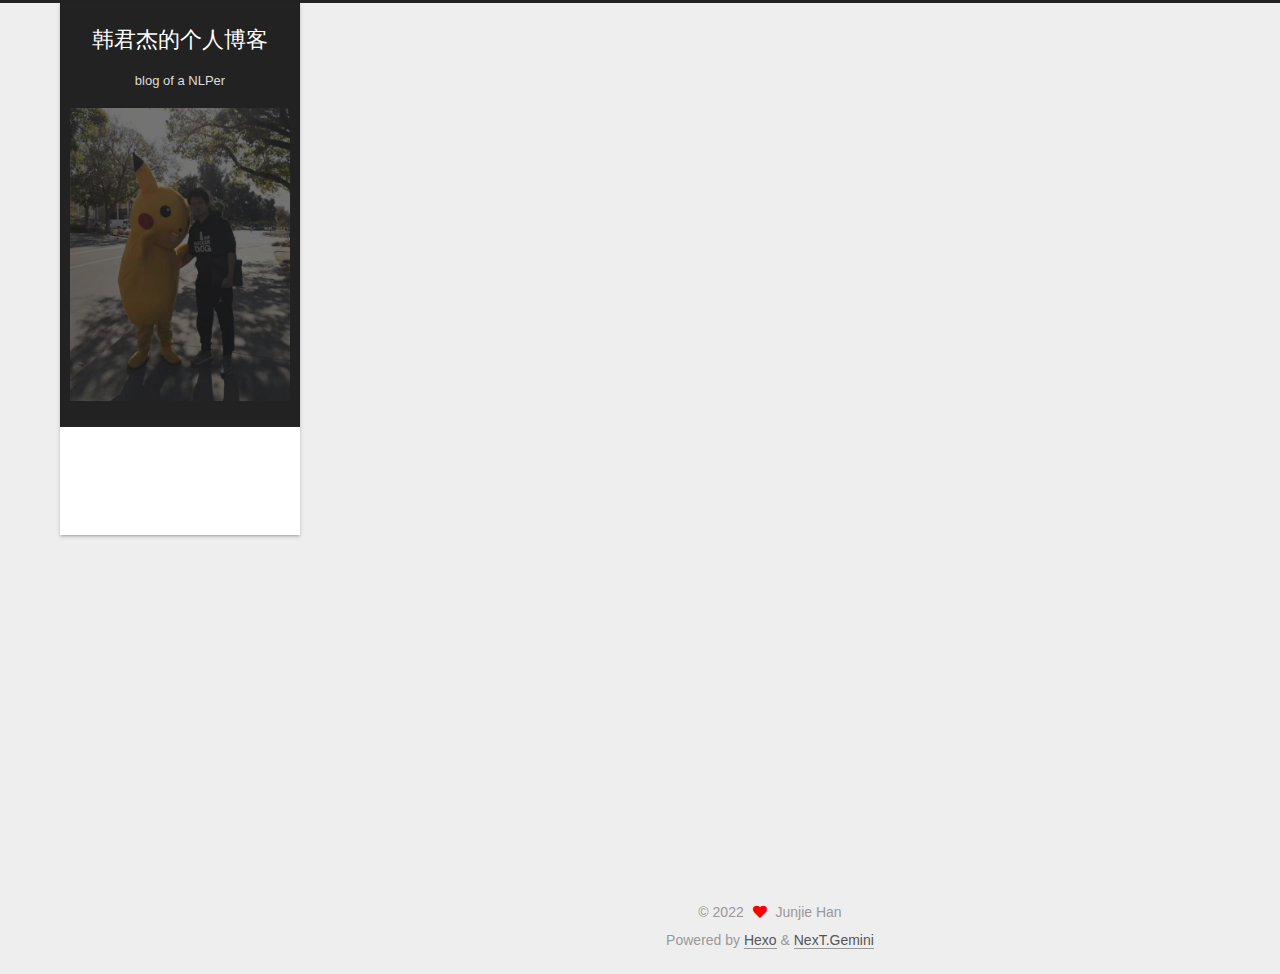
<file: archives/index.html>
<!DOCTYPE html>
<html lang="en">
<head>
  <meta charset="UTF-8">
<meta name="viewport" content="width=device-width, initial-scale=1, maximum-scale=2">
<meta name="theme-color" content="#222">
<meta name="generator" content="Hexo 5.3.0">
  <link rel="apple-touch-icon" sizes="180x180" href="/images/apple-touch-icon-next.png">
  <link rel="icon" type="image/png" sizes="32x32" href="/images/favicon-32x32-next.png">
  <link rel="icon" type="image/png" sizes="16x16" href="/images/favicon-16x16-next.png">
  <link rel="mask-icon" href="/images/logo.svg" color="#222">

<link rel="stylesheet" href="/css/main.css">


<link rel="stylesheet" href="/lib/font-awesome/css/all.min.css">

<script id="hexo-configurations">
    var NexT = window.NexT || {};
    var CONFIG = {"hostname":"hjunjie0324.github.io","root":"/","scheme":"Gemini","version":"7.8.0","exturl":false,"sidebar":{"position":"left","display":"post","padding":18,"offset":12,"onmobile":false},"copycode":{"enable":false,"show_result":false,"style":null},"back2top":{"enable":true,"sidebar":false,"scrollpercent":false},"bookmark":{"enable":false,"color":"#222","save":"auto"},"fancybox":false,"mediumzoom":false,"lazyload":false,"pangu":false,"comments":{"style":"tabs","active":null,"storage":true,"lazyload":false,"nav":null},"algolia":{"hits":{"per_page":10},"labels":{"input_placeholder":"Search for Posts","hits_empty":"We didn't find any results for the search: ${query}","hits_stats":"${hits} results found in ${time} ms"}},"localsearch":{"enable":false,"trigger":"auto","top_n_per_article":1,"unescape":false,"preload":false},"motion":{"enable":true,"async":false,"transition":{"post_block":"fadeIn","post_header":"slideDownIn","post_body":"slideDownIn","coll_header":"slideLeftIn","sidebar":"slideUpIn"}}};
  </script>

  <meta property="og:type" content="website">
<meta property="og:title" content="韩君杰的个人博客">
<meta property="og:url" content="https://hjunjie0324.github.io/archives/index.html">
<meta property="og:site_name" content="韩君杰的个人博客">
<meta property="og:locale" content="en_US">
<meta property="article:author" content="Junjie Han">
<meta name="twitter:card" content="summary">

<link rel="canonical" href="https://hjunjie0324.github.io/archives/">


<script id="page-configurations">
  // https://hexo.io/docs/variables.html
  CONFIG.page = {
    sidebar: "",
    isHome : false,
    isPost : false,
    lang   : 'en'
  };
</script>

  <title>Archive | 韩君杰的个人博客</title>
  






  <noscript>
  <style>
  .use-motion .brand,
  .use-motion .menu-item,
  .sidebar-inner,
  .use-motion .post-block,
  .use-motion .pagination,
  .use-motion .comments,
  .use-motion .post-header,
  .use-motion .post-body,
  .use-motion .collection-header { opacity: initial; }

  .use-motion .site-title,
  .use-motion .site-subtitle {
    opacity: initial;
    top: initial;
  }

  .use-motion .logo-line-before i { left: initial; }
  .use-motion .logo-line-after i { right: initial; }
  </style>
</noscript>

</head>

<body itemscope itemtype="http://schema.org/WebPage">
  <div class="container use-motion">
    <div class="headband"></div>

    <header class="header" itemscope itemtype="http://schema.org/WPHeader">
      <div class="header-inner"><div class="site-brand-container">
  <div class="site-nav-toggle">
    <div class="toggle" aria-label="Toggle navigation bar">
      <span class="toggle-line toggle-line-first"></span>
      <span class="toggle-line toggle-line-middle"></span>
      <span class="toggle-line toggle-line-last"></span>
    </div>
  </div>

  <div class="site-meta custom-logo">

    <a href="/" class="brand" rel="start">
      <span class="logo-line-before"><i></i></span>
      <h1 class="site-title">韩君杰的个人博客</h1>
      <span class="logo-line-after"><i></i></span>
    </a>
      <p class="site-subtitle" itemprop="description">blog of a NLPer</p>
      <a>
        <img class="custom-logo-image" src="/images/profile_photo.jpeg" alt="韩君杰的个人博客">
      </a>
  </div>

  <div class="site-nav-right">
    <div class="toggle popup-trigger">
    </div>
  </div>
</div>




<nav class="site-nav">
  <ul id="menu" class="main-menu menu">
        <li class="menu-item menu-item-home">

    <a href="/" rel="section"><i class="fa fa-home fa-fw"></i>Home</a>

  </li>
        <li class="menu-item menu-item-archives">

    <a href="/archives/" rel="section"><i class="fa fa-archive fa-fw"></i>Archives</a>

  </li>
  </ul>
</nav>




</div>
    </header>

    
  <div class="back-to-top">
    <i class="fa fa-arrow-up"></i>
    <span>0%</span>
  </div>


    <main class="main">
      <div class="main-inner">
        <div class="content-wrap">
          

          <div class="content archive">
            

  
  
  
  <div class="post-block">
    <div class="posts-collapse">
      <div class="collection-title">
        <span class="collection-header">Um..! 5 posts in total. Keep on posting.</span>
      </div>

      
    <div class="collection-year">
      <span class="collection-header">2022</span>
    </div>

  <article itemscope itemtype="http://schema.org/Article">
    <header class="post-header">

      <div class="post-meta">
        <time itemprop="dateCreated"
              datetime="2022-02-26T16:20:49Z"
              content="2022-02-26">
          02-26
        </time>
      </div>

      <div class="post-title">
          <a class="post-title-link" href="/2022/02/27/%E5%9F%BA%E4%BA%8E%E8%AF%AD%E8%A8%80%E6%A8%A1%E5%9E%8B%E5%92%8CHMM%E7%9A%84%E8%AF%8D%E6%80%A7%E6%A0%87%E6%B3%A8/" itemprop="url">
            <span itemprop="name">基于语言模型和HMM的词性标注</span>
          </a>
      </div>

    </header>
  </article>
    <div class="collection-year">
      <span class="collection-header">2021</span>
    </div>

  <article itemscope itemtype="http://schema.org/Article">
    <header class="post-header">

      <div class="post-meta">
        <time itemprop="dateCreated"
              datetime="2021-01-09T18:20:39Z"
              content="2021-01-09">
          01-09
        </time>
      </div>

      <div class="post-title">
          <a class="post-title-link" href="/2021/01/10/%E5%9F%BA%E4%BA%8ESQuAD%E7%9A%84%E9%97%AE%E7%AD%94%E7%B3%BB%E7%BB%9F%EF%BC%88%E4%BA%8C%EF%BC%89/" itemprop="url">
            <span itemprop="name">基于SQuAD的问答系统（二）</span>
          </a>
      </div>

    </header>
  </article>

  <article itemscope itemtype="http://schema.org/Article">
    <header class="post-header">

      <div class="post-meta">
        <time itemprop="dateCreated"
              datetime="2021-01-09T13:10:54Z"
              content="2021-01-09">
          01-09
        </time>
      </div>

      <div class="post-title">
          <a class="post-title-link" href="/2021/01/09/%E5%9F%BA%E4%BA%8ESQuAD%E7%9A%84%E9%97%AE%E7%AD%94%E7%B3%BB%E7%BB%9F%EF%BC%88%E4%B8%80%EF%BC%89/" itemprop="url">
            <span itemprop="name">基于SQuAD的问答系统（一）</span>
          </a>
      </div>

    </header>
  </article>

  <article itemscope itemtype="http://schema.org/Article">
    <header class="post-header">

      <div class="post-meta">
        <time itemprop="dateCreated"
              datetime="2021-01-08T17:46:39Z"
              content="2021-01-08">
          01-08
        </time>
      </div>

      <div class="post-title">
          <a class="post-title-link" href="/2021/01/09/real-or-not-tweets-classification/" itemprop="url">
            <span itemprop="name">real or not: tweets classification</span>
          </a>
      </div>

    </header>
  </article>
    <div class="collection-year">
      <span class="collection-header">2020</span>
    </div>

  <article itemscope itemtype="http://schema.org/Article">
    <header class="post-header">

      <div class="post-meta">
        <time itemprop="dateCreated"
              datetime="2020-12-18T09:23:33Z"
              content="2020-12-18">
          12-18
        </time>
      </div>

      <div class="post-title">
          <a class="post-title-link" href="/2020/12/18/hello-world/" itemprop="url">
            <span itemprop="name">Hello World</span>
          </a>
      </div>

    </header>
  </article>


    </div>
  </div>
  
  
  

  



          </div>
          

<script>
  window.addEventListener('tabs:register', () => {
    let { activeClass } = CONFIG.comments;
    if (CONFIG.comments.storage) {
      activeClass = localStorage.getItem('comments_active') || activeClass;
    }
    if (activeClass) {
      let activeTab = document.querySelector(`a[href="#comment-${activeClass}"]`);
      if (activeTab) {
        activeTab.click();
      }
    }
  });
  if (CONFIG.comments.storage) {
    window.addEventListener('tabs:click', event => {
      if (!event.target.matches('.tabs-comment .tab-content .tab-pane')) return;
      let commentClass = event.target.classList[1];
      localStorage.setItem('comments_active', commentClass);
    });
  }
</script>

        </div>
          
  
  <div class="toggle sidebar-toggle">
    <span class="toggle-line toggle-line-first"></span>
    <span class="toggle-line toggle-line-middle"></span>
    <span class="toggle-line toggle-line-last"></span>
  </div>

  <aside class="sidebar">
    <div class="sidebar-inner">

      <ul class="sidebar-nav motion-element">
        <li class="sidebar-nav-toc">
          Table of Contents
        </li>
        <li class="sidebar-nav-overview">
          Overview
        </li>
      </ul>

      <!--noindex-->
      <div class="post-toc-wrap sidebar-panel">
      </div>
      <!--/noindex-->

      <div class="site-overview-wrap sidebar-panel">
        <div class="site-author motion-element" itemprop="author" itemscope itemtype="http://schema.org/Person">
  <p class="site-author-name" itemprop="name">Junjie Han</p>
  <div class="site-description" itemprop="description"></div>
</div>
<div class="site-state-wrap motion-element">
  <nav class="site-state">
      <div class="site-state-item site-state-posts">
          <a href="/archives/">
        
          <span class="site-state-item-count">5</span>
          <span class="site-state-item-name">posts</span>
        </a>
      </div>
  </nav>
</div>
  <div class="links-of-author motion-element">
      <span class="links-of-author-item">
        <a href="https://github.com/hjunjie0324" title="GitHub → https:&#x2F;&#x2F;github.com&#x2F;hjunjie0324" rel="noopener" target="_blank"><i class="fab fa-github fa-fw"></i>GitHub</a>
      </span>
      <span class="links-of-author-item">
        <a href="https://www.instagram.com/hanjunjie0324/" title="Instagram → https:&#x2F;&#x2F;www.instagram.com&#x2F;hanjunjie0324&#x2F;" rel="noopener" target="_blank"><i class="fab fa-instagram fa-fw"></i>Instagram</a>
      </span>
  </div>



      </div>

    </div>
  </aside>
  <div id="sidebar-dimmer"></div>


      </div>
    </main>

    <footer class="footer">
      <div class="footer-inner">
        

        

<div class="copyright">
  
  &copy; 
  <span itemprop="copyrightYear">2022</span>
  <span class="with-love">
    <i class="fa fa-heart"></i>
  </span>
  <span class="author" itemprop="copyrightHolder">Junjie Han</span>
</div>
  <div class="powered-by">Powered by <a href="https://hexo.io/" class="theme-link" rel="noopener" target="_blank">Hexo</a> & <a href="https://theme-next.org/" class="theme-link" rel="noopener" target="_blank">NexT.Gemini</a>
  </div>

        








      </div>
    </footer>
  </div>

  
  <script src="/lib/anime.min.js"></script>
  <script src="/lib/velocity/velocity.min.js"></script>
  <script src="/lib/velocity/velocity.ui.min.js"></script>

<script src="/js/utils.js"></script>

<script src="/js/motion.js"></script>


<script src="/js/schemes/pisces.js"></script>


<script src="/js/next-boot.js"></script>




  















  

  

</body>
</html>
</file>
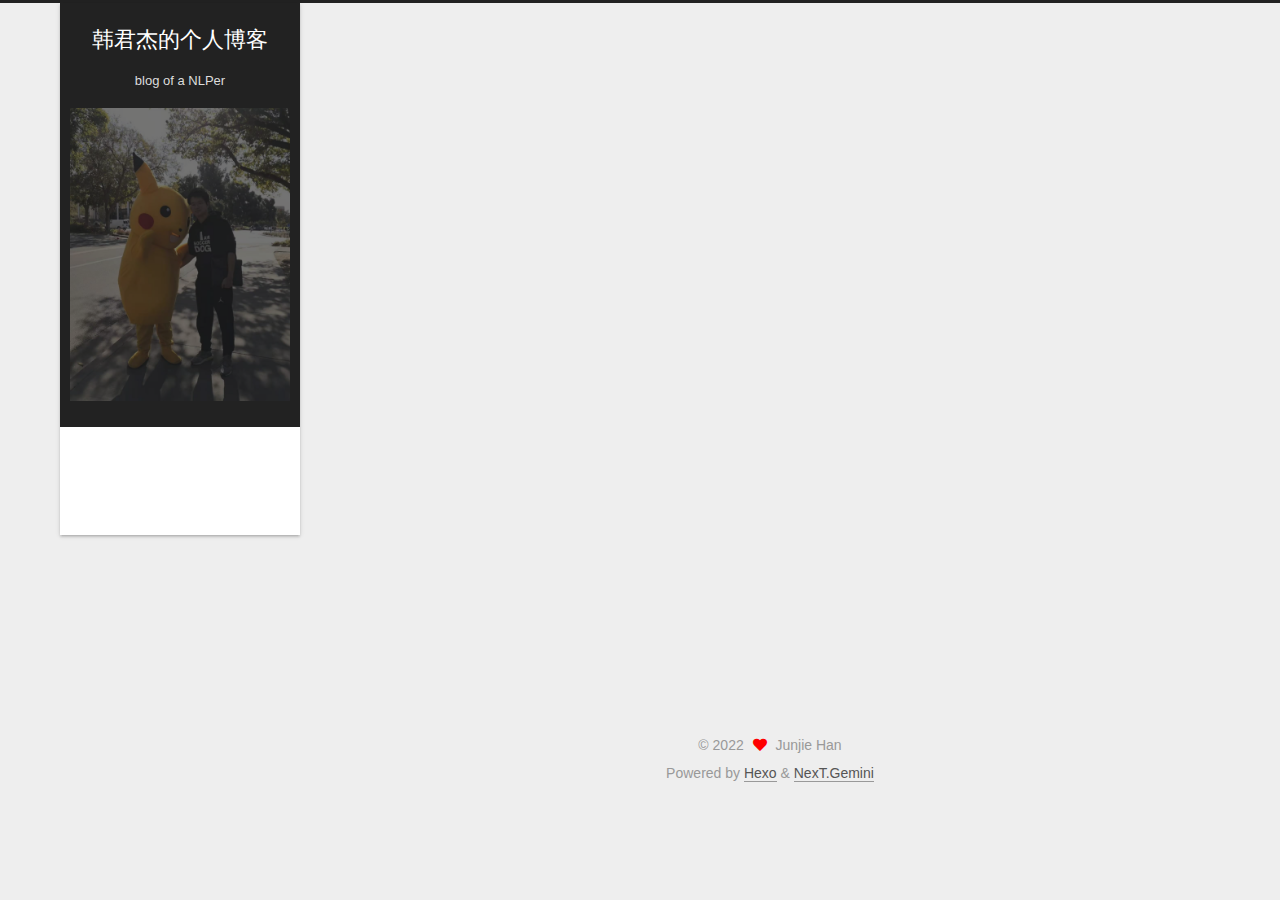
<file: archives/2020/index.html>
<!DOCTYPE html>
<html lang="en">
<head>
  <meta charset="UTF-8">
<meta name="viewport" content="width=device-width, initial-scale=1, maximum-scale=2">
<meta name="theme-color" content="#222">
<meta name="generator" content="Hexo 5.3.0">
  <link rel="apple-touch-icon" sizes="180x180" href="/images/apple-touch-icon-next.png">
  <link rel="icon" type="image/png" sizes="32x32" href="/images/favicon-32x32-next.png">
  <link rel="icon" type="image/png" sizes="16x16" href="/images/favicon-16x16-next.png">
  <link rel="mask-icon" href="/images/logo.svg" color="#222">

<link rel="stylesheet" href="/css/main.css">


<link rel="stylesheet" href="/lib/font-awesome/css/all.min.css">

<script id="hexo-configurations">
    var NexT = window.NexT || {};
    var CONFIG = {"hostname":"hjunjie0324.github.io","root":"/","scheme":"Gemini","version":"7.8.0","exturl":false,"sidebar":{"position":"left","display":"post","padding":18,"offset":12,"onmobile":false},"copycode":{"enable":false,"show_result":false,"style":null},"back2top":{"enable":true,"sidebar":false,"scrollpercent":false},"bookmark":{"enable":false,"color":"#222","save":"auto"},"fancybox":false,"mediumzoom":false,"lazyload":false,"pangu":false,"comments":{"style":"tabs","active":null,"storage":true,"lazyload":false,"nav":null},"algolia":{"hits":{"per_page":10},"labels":{"input_placeholder":"Search for Posts","hits_empty":"We didn't find any results for the search: ${query}","hits_stats":"${hits} results found in ${time} ms"}},"localsearch":{"enable":false,"trigger":"auto","top_n_per_article":1,"unescape":false,"preload":false},"motion":{"enable":true,"async":false,"transition":{"post_block":"fadeIn","post_header":"slideDownIn","post_body":"slideDownIn","coll_header":"slideLeftIn","sidebar":"slideUpIn"}}};
  </script>

  <meta property="og:type" content="website">
<meta property="og:title" content="韩君杰的个人博客">
<meta property="og:url" content="https://hjunjie0324.github.io/archives/2020/index.html">
<meta property="og:site_name" content="韩君杰的个人博客">
<meta property="og:locale" content="en_US">
<meta property="article:author" content="Junjie Han">
<meta name="twitter:card" content="summary">

<link rel="canonical" href="https://hjunjie0324.github.io/archives/2020/">


<script id="page-configurations">
  // https://hexo.io/docs/variables.html
  CONFIG.page = {
    sidebar: "",
    isHome : false,
    isPost : false,
    lang   : 'en'
  };
</script>

  <title>Archive | 韩君杰的个人博客</title>
  






  <noscript>
  <style>
  .use-motion .brand,
  .use-motion .menu-item,
  .sidebar-inner,
  .use-motion .post-block,
  .use-motion .pagination,
  .use-motion .comments,
  .use-motion .post-header,
  .use-motion .post-body,
  .use-motion .collection-header { opacity: initial; }

  .use-motion .site-title,
  .use-motion .site-subtitle {
    opacity: initial;
    top: initial;
  }

  .use-motion .logo-line-before i { left: initial; }
  .use-motion .logo-line-after i { right: initial; }
  </style>
</noscript>

</head>

<body itemscope itemtype="http://schema.org/WebPage">
  <div class="container use-motion">
    <div class="headband"></div>

    <header class="header" itemscope itemtype="http://schema.org/WPHeader">
      <div class="header-inner"><div class="site-brand-container">
  <div class="site-nav-toggle">
    <div class="toggle" aria-label="Toggle navigation bar">
      <span class="toggle-line toggle-line-first"></span>
      <span class="toggle-line toggle-line-middle"></span>
      <span class="toggle-line toggle-line-last"></span>
    </div>
  </div>

  <div class="site-meta custom-logo">

    <a href="/" class="brand" rel="start">
      <span class="logo-line-before"><i></i></span>
      <h1 class="site-title">韩君杰的个人博客</h1>
      <span class="logo-line-after"><i></i></span>
    </a>
      <p class="site-subtitle" itemprop="description">blog of a NLPer</p>
      <a>
        <img class="custom-logo-image" src="/images/profile_photo.jpeg" alt="韩君杰的个人博客">
      </a>
  </div>

  <div class="site-nav-right">
    <div class="toggle popup-trigger">
    </div>
  </div>
</div>




<nav class="site-nav">
  <ul id="menu" class="main-menu menu">
        <li class="menu-item menu-item-home">

    <a href="/" rel="section"><i class="fa fa-home fa-fw"></i>Home</a>

  </li>
        <li class="menu-item menu-item-archives">

    <a href="/archives/" rel="section"><i class="fa fa-archive fa-fw"></i>Archives</a>

  </li>
  </ul>
</nav>




</div>
    </header>

    
  <div class="back-to-top">
    <i class="fa fa-arrow-up"></i>
    <span>0%</span>
  </div>


    <main class="main">
      <div class="main-inner">
        <div class="content-wrap">
          

          <div class="content archive">
            

  
  
  
  <div class="post-block">
    <div class="posts-collapse">
      <div class="collection-title">
        <span class="collection-header">Um..! 5 posts in total. Keep on posting.</span>
      </div>

      
    <div class="collection-year">
      <span class="collection-header">2020</span>
    </div>

  <article itemscope itemtype="http://schema.org/Article">
    <header class="post-header">

      <div class="post-meta">
        <time itemprop="dateCreated"
              datetime="2020-12-18T09:23:33Z"
              content="2020-12-18">
          12-18
        </time>
      </div>

      <div class="post-title">
          <a class="post-title-link" href="/2020/12/18/hello-world/" itemprop="url">
            <span itemprop="name">Hello World</span>
          </a>
      </div>

    </header>
  </article>


    </div>
  </div>
  
  
  

  



          </div>
          

<script>
  window.addEventListener('tabs:register', () => {
    let { activeClass } = CONFIG.comments;
    if (CONFIG.comments.storage) {
      activeClass = localStorage.getItem('comments_active') || activeClass;
    }
    if (activeClass) {
      let activeTab = document.querySelector(`a[href="#comment-${activeClass}"]`);
      if (activeTab) {
        activeTab.click();
      }
    }
  });
  if (CONFIG.comments.storage) {
    window.addEventListener('tabs:click', event => {
      if (!event.target.matches('.tabs-comment .tab-content .tab-pane')) return;
      let commentClass = event.target.classList[1];
      localStorage.setItem('comments_active', commentClass);
    });
  }
</script>

        </div>
          
  
  <div class="toggle sidebar-toggle">
    <span class="toggle-line toggle-line-first"></span>
    <span class="toggle-line toggle-line-middle"></span>
    <span class="toggle-line toggle-line-last"></span>
  </div>

  <aside class="sidebar">
    <div class="sidebar-inner">

      <ul class="sidebar-nav motion-element">
        <li class="sidebar-nav-toc">
          Table of Contents
        </li>
        <li class="sidebar-nav-overview">
          Overview
        </li>
      </ul>

      <!--noindex-->
      <div class="post-toc-wrap sidebar-panel">
      </div>
      <!--/noindex-->

      <div class="site-overview-wrap sidebar-panel">
        <div class="site-author motion-element" itemprop="author" itemscope itemtype="http://schema.org/Person">
  <p class="site-author-name" itemprop="name">Junjie Han</p>
  <div class="site-description" itemprop="description"></div>
</div>
<div class="site-state-wrap motion-element">
  <nav class="site-state">
      <div class="site-state-item site-state-posts">
          <a href="/archives/">
        
          <span class="site-state-item-count">5</span>
          <span class="site-state-item-name">posts</span>
        </a>
      </div>
  </nav>
</div>
  <div class="links-of-author motion-element">
      <span class="links-of-author-item">
        <a href="https://github.com/hjunjie0324" title="GitHub → https:&#x2F;&#x2F;github.com&#x2F;hjunjie0324" rel="noopener" target="_blank"><i class="fab fa-github fa-fw"></i>GitHub</a>
      </span>
      <span class="links-of-author-item">
        <a href="https://www.instagram.com/hanjunjie0324/" title="Instagram → https:&#x2F;&#x2F;www.instagram.com&#x2F;hanjunjie0324&#x2F;" rel="noopener" target="_blank"><i class="fab fa-instagram fa-fw"></i>Instagram</a>
      </span>
  </div>



      </div>

    </div>
  </aside>
  <div id="sidebar-dimmer"></div>


      </div>
    </main>

    <footer class="footer">
      <div class="footer-inner">
        

        

<div class="copyright">
  
  &copy; 
  <span itemprop="copyrightYear">2022</span>
  <span class="with-love">
    <i class="fa fa-heart"></i>
  </span>
  <span class="author" itemprop="copyrightHolder">Junjie Han</span>
</div>
  <div class="powered-by">Powered by <a href="https://hexo.io/" class="theme-link" rel="noopener" target="_blank">Hexo</a> & <a href="https://theme-next.org/" class="theme-link" rel="noopener" target="_blank">NexT.Gemini</a>
  </div>

        








      </div>
    </footer>
  </div>

  
  <script src="/lib/anime.min.js"></script>
  <script src="/lib/velocity/velocity.min.js"></script>
  <script src="/lib/velocity/velocity.ui.min.js"></script>

<script src="/js/utils.js"></script>

<script src="/js/motion.js"></script>


<script src="/js/schemes/pisces.js"></script>


<script src="/js/next-boot.js"></script>




  















  

  

</body>
</html>
</file>
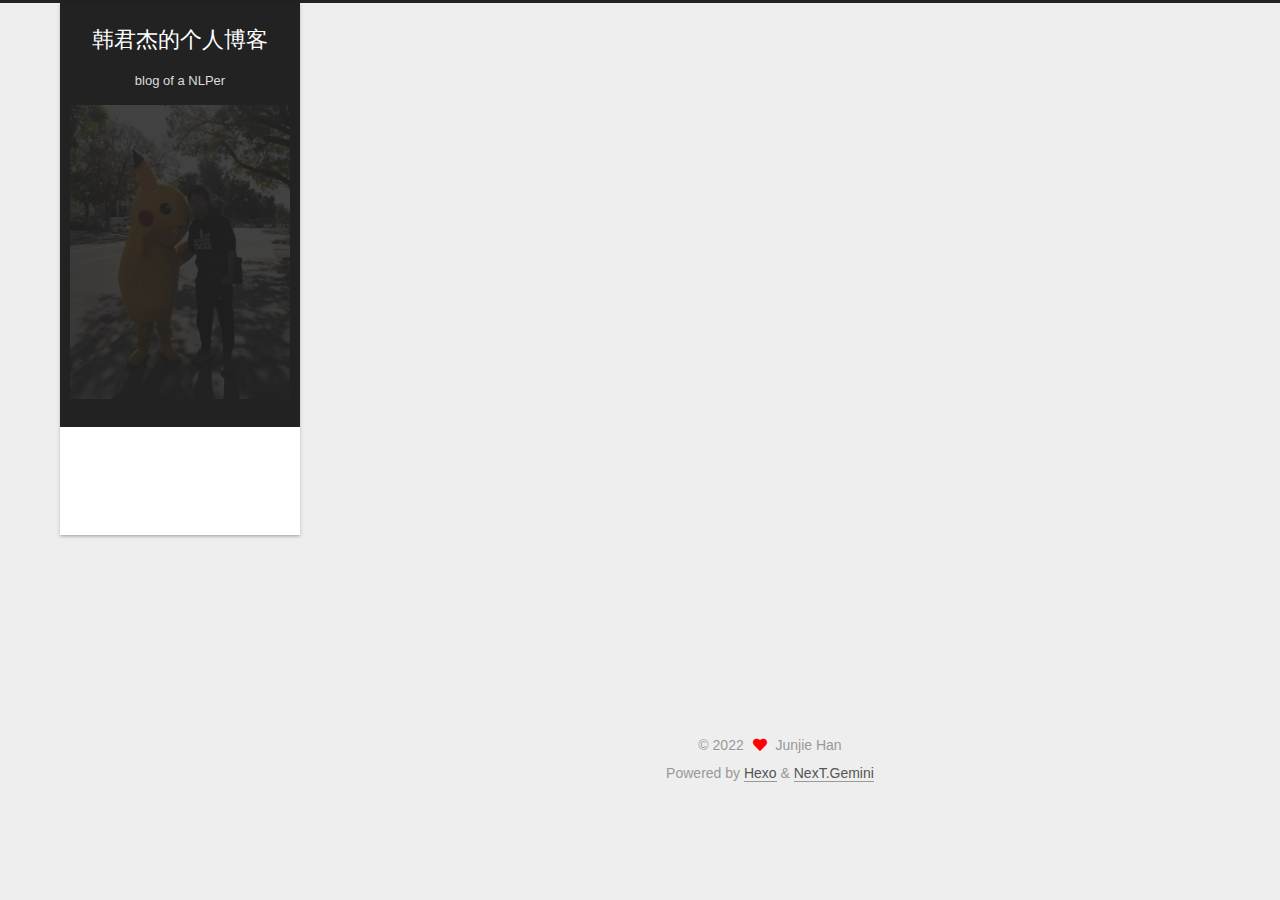
<file: archives/2021/index.html>
<!DOCTYPE html>
<html lang="en">
<head>
  <meta charset="UTF-8">
<meta name="viewport" content="width=device-width, initial-scale=1, maximum-scale=2">
<meta name="theme-color" content="#222">
<meta name="generator" content="Hexo 5.3.0">
  <link rel="apple-touch-icon" sizes="180x180" href="/images/apple-touch-icon-next.png">
  <link rel="icon" type="image/png" sizes="32x32" href="/images/favicon-32x32-next.png">
  <link rel="icon" type="image/png" sizes="16x16" href="/images/favicon-16x16-next.png">
  <link rel="mask-icon" href="/images/logo.svg" color="#222">

<link rel="stylesheet" href="/css/main.css">


<link rel="stylesheet" href="/lib/font-awesome/css/all.min.css">

<script id="hexo-configurations">
    var NexT = window.NexT || {};
    var CONFIG = {"hostname":"hjunjie0324.github.io","root":"/","scheme":"Gemini","version":"7.8.0","exturl":false,"sidebar":{"position":"left","display":"post","padding":18,"offset":12,"onmobile":false},"copycode":{"enable":false,"show_result":false,"style":null},"back2top":{"enable":true,"sidebar":false,"scrollpercent":false},"bookmark":{"enable":false,"color":"#222","save":"auto"},"fancybox":false,"mediumzoom":false,"lazyload":false,"pangu":false,"comments":{"style":"tabs","active":null,"storage":true,"lazyload":false,"nav":null},"algolia":{"hits":{"per_page":10},"labels":{"input_placeholder":"Search for Posts","hits_empty":"We didn't find any results for the search: ${query}","hits_stats":"${hits} results found in ${time} ms"}},"localsearch":{"enable":false,"trigger":"auto","top_n_per_article":1,"unescape":false,"preload":false},"motion":{"enable":true,"async":false,"transition":{"post_block":"fadeIn","post_header":"slideDownIn","post_body":"slideDownIn","coll_header":"slideLeftIn","sidebar":"slideUpIn"}}};
  </script>

  <meta property="og:type" content="website">
<meta property="og:title" content="韩君杰的个人博客">
<meta property="og:url" content="https://hjunjie0324.github.io/archives/2021/index.html">
<meta property="og:site_name" content="韩君杰的个人博客">
<meta property="og:locale" content="en_US">
<meta property="article:author" content="Junjie Han">
<meta name="twitter:card" content="summary">

<link rel="canonical" href="https://hjunjie0324.github.io/archives/2021/">


<script id="page-configurations">
  // https://hexo.io/docs/variables.html
  CONFIG.page = {
    sidebar: "",
    isHome : false,
    isPost : false,
    lang   : 'en'
  };
</script>

  <title>Archive | 韩君杰的个人博客</title>
  






  <noscript>
  <style>
  .use-motion .brand,
  .use-motion .menu-item,
  .sidebar-inner,
  .use-motion .post-block,
  .use-motion .pagination,
  .use-motion .comments,
  .use-motion .post-header,
  .use-motion .post-body,
  .use-motion .collection-header { opacity: initial; }

  .use-motion .site-title,
  .use-motion .site-subtitle {
    opacity: initial;
    top: initial;
  }

  .use-motion .logo-line-before i { left: initial; }
  .use-motion .logo-line-after i { right: initial; }
  </style>
</noscript>

</head>

<body itemscope itemtype="http://schema.org/WebPage">
  <div class="container use-motion">
    <div class="headband"></div>

    <header class="header" itemscope itemtype="http://schema.org/WPHeader">
      <div class="header-inner"><div class="site-brand-container">
  <div class="site-nav-toggle">
    <div class="toggle" aria-label="Toggle navigation bar">
      <span class="toggle-line toggle-line-first"></span>
      <span class="toggle-line toggle-line-middle"></span>
      <span class="toggle-line toggle-line-last"></span>
    </div>
  </div>

  <div class="site-meta custom-logo">

    <a href="/" class="brand" rel="start">
      <span class="logo-line-before"><i></i></span>
      <h1 class="site-title">韩君杰的个人博客</h1>
      <span class="logo-line-after"><i></i></span>
    </a>
      <p class="site-subtitle" itemprop="description">blog of a NLPer</p>
      <a>
        <img class="custom-logo-image" src="/images/profile_photo.jpeg" alt="韩君杰的个人博客">
      </a>
  </div>

  <div class="site-nav-right">
    <div class="toggle popup-trigger">
    </div>
  </div>
</div>




<nav class="site-nav">
  <ul id="menu" class="main-menu menu">
        <li class="menu-item menu-item-home">

    <a href="/" rel="section"><i class="fa fa-home fa-fw"></i>Home</a>

  </li>
        <li class="menu-item menu-item-archives">

    <a href="/archives/" rel="section"><i class="fa fa-archive fa-fw"></i>Archives</a>

  </li>
  </ul>
</nav>




</div>
    </header>

    
  <div class="back-to-top">
    <i class="fa fa-arrow-up"></i>
    <span>0%</span>
  </div>


    <main class="main">
      <div class="main-inner">
        <div class="content-wrap">
          

          <div class="content archive">
            

  
  
  
  <div class="post-block">
    <div class="posts-collapse">
      <div class="collection-title">
        <span class="collection-header">Um..! 5 posts in total. Keep on posting.</span>
      </div>

      
    <div class="collection-year">
      <span class="collection-header">2021</span>
    </div>

  <article itemscope itemtype="http://schema.org/Article">
    <header class="post-header">

      <div class="post-meta">
        <time itemprop="dateCreated"
              datetime="2021-01-09T18:20:39Z"
              content="2021-01-09">
          01-09
        </time>
      </div>

      <div class="post-title">
          <a class="post-title-link" href="/2021/01/10/%E5%9F%BA%E4%BA%8ESQuAD%E7%9A%84%E9%97%AE%E7%AD%94%E7%B3%BB%E7%BB%9F%EF%BC%88%E4%BA%8C%EF%BC%89/" itemprop="url">
            <span itemprop="name">基于SQuAD的问答系统（二）</span>
          </a>
      </div>

    </header>
  </article>

  <article itemscope itemtype="http://schema.org/Article">
    <header class="post-header">

      <div class="post-meta">
        <time itemprop="dateCreated"
              datetime="2021-01-09T13:10:54Z"
              content="2021-01-09">
          01-09
        </time>
      </div>

      <div class="post-title">
          <a class="post-title-link" href="/2021/01/09/%E5%9F%BA%E4%BA%8ESQuAD%E7%9A%84%E9%97%AE%E7%AD%94%E7%B3%BB%E7%BB%9F%EF%BC%88%E4%B8%80%EF%BC%89/" itemprop="url">
            <span itemprop="name">基于SQuAD的问答系统（一）</span>
          </a>
      </div>

    </header>
  </article>

  <article itemscope itemtype="http://schema.org/Article">
    <header class="post-header">

      <div class="post-meta">
        <time itemprop="dateCreated"
              datetime="2021-01-08T17:46:39Z"
              content="2021-01-08">
          01-08
        </time>
      </div>

      <div class="post-title">
          <a class="post-title-link" href="/2021/01/09/real-or-not-tweets-classification/" itemprop="url">
            <span itemprop="name">real or not: tweets classification</span>
          </a>
      </div>

    </header>
  </article>


    </div>
  </div>
  
  
  

  



          </div>
          

<script>
  window.addEventListener('tabs:register', () => {
    let { activeClass } = CONFIG.comments;
    if (CONFIG.comments.storage) {
      activeClass = localStorage.getItem('comments_active') || activeClass;
    }
    if (activeClass) {
      let activeTab = document.querySelector(`a[href="#comment-${activeClass}"]`);
      if (activeTab) {
        activeTab.click();
      }
    }
  });
  if (CONFIG.comments.storage) {
    window.addEventListener('tabs:click', event => {
      if (!event.target.matches('.tabs-comment .tab-content .tab-pane')) return;
      let commentClass = event.target.classList[1];
      localStorage.setItem('comments_active', commentClass);
    });
  }
</script>

        </div>
          
  
  <div class="toggle sidebar-toggle">
    <span class="toggle-line toggle-line-first"></span>
    <span class="toggle-line toggle-line-middle"></span>
    <span class="toggle-line toggle-line-last"></span>
  </div>

  <aside class="sidebar">
    <div class="sidebar-inner">

      <ul class="sidebar-nav motion-element">
        <li class="sidebar-nav-toc">
          Table of Contents
        </li>
        <li class="sidebar-nav-overview">
          Overview
        </li>
      </ul>

      <!--noindex-->
      <div class="post-toc-wrap sidebar-panel">
      </div>
      <!--/noindex-->

      <div class="site-overview-wrap sidebar-panel">
        <div class="site-author motion-element" itemprop="author" itemscope itemtype="http://schema.org/Person">
  <p class="site-author-name" itemprop="name">Junjie Han</p>
  <div class="site-description" itemprop="description"></div>
</div>
<div class="site-state-wrap motion-element">
  <nav class="site-state">
      <div class="site-state-item site-state-posts">
          <a href="/archives/">
        
          <span class="site-state-item-count">5</span>
          <span class="site-state-item-name">posts</span>
        </a>
      </div>
  </nav>
</div>
  <div class="links-of-author motion-element">
      <span class="links-of-author-item">
        <a href="https://github.com/hjunjie0324" title="GitHub → https:&#x2F;&#x2F;github.com&#x2F;hjunjie0324" rel="noopener" target="_blank"><i class="fab fa-github fa-fw"></i>GitHub</a>
      </span>
      <span class="links-of-author-item">
        <a href="https://www.instagram.com/hanjunjie0324/" title="Instagram → https:&#x2F;&#x2F;www.instagram.com&#x2F;hanjunjie0324&#x2F;" rel="noopener" target="_blank"><i class="fab fa-instagram fa-fw"></i>Instagram</a>
      </span>
  </div>



      </div>

    </div>
  </aside>
  <div id="sidebar-dimmer"></div>


      </div>
    </main>

    <footer class="footer">
      <div class="footer-inner">
        

        

<div class="copyright">
  
  &copy; 
  <span itemprop="copyrightYear">2022</span>
  <span class="with-love">
    <i class="fa fa-heart"></i>
  </span>
  <span class="author" itemprop="copyrightHolder">Junjie Han</span>
</div>
  <div class="powered-by">Powered by <a href="https://hexo.io/" class="theme-link" rel="noopener" target="_blank">Hexo</a> & <a href="https://theme-next.org/" class="theme-link" rel="noopener" target="_blank">NexT.Gemini</a>
  </div>

        








      </div>
    </footer>
  </div>

  
  <script src="/lib/anime.min.js"></script>
  <script src="/lib/velocity/velocity.min.js"></script>
  <script src="/lib/velocity/velocity.ui.min.js"></script>

<script src="/js/utils.js"></script>

<script src="/js/motion.js"></script>


<script src="/js/schemes/pisces.js"></script>


<script src="/js/next-boot.js"></script>




  















  

  

</body>
</html>
</file>
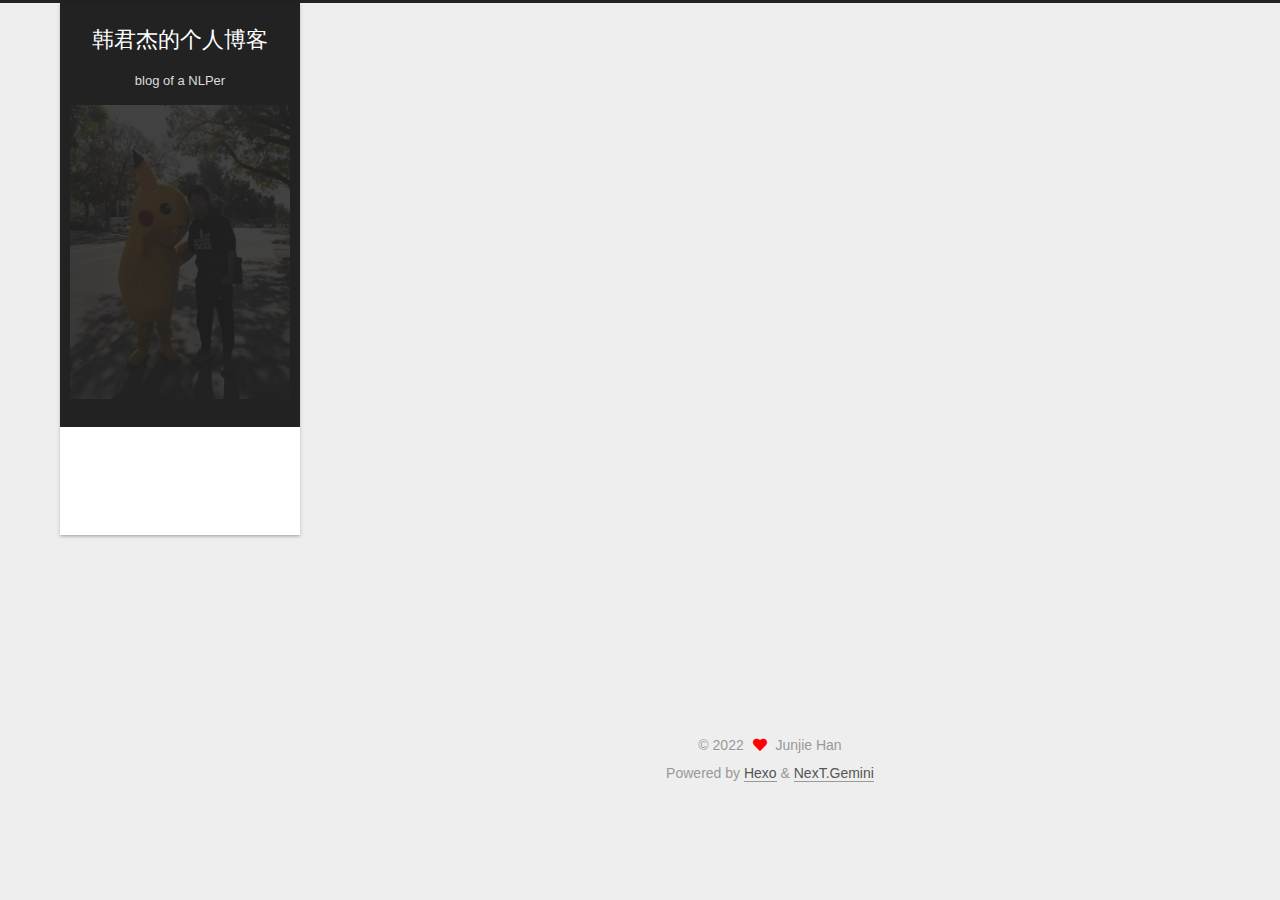
<file: archives/2022/index.html>
<!DOCTYPE html>
<html lang="en">
<head>
  <meta charset="UTF-8">
<meta name="viewport" content="width=device-width, initial-scale=1, maximum-scale=2">
<meta name="theme-color" content="#222">
<meta name="generator" content="Hexo 5.3.0">
  <link rel="apple-touch-icon" sizes="180x180" href="/images/apple-touch-icon-next.png">
  <link rel="icon" type="image/png" sizes="32x32" href="/images/favicon-32x32-next.png">
  <link rel="icon" type="image/png" sizes="16x16" href="/images/favicon-16x16-next.png">
  <link rel="mask-icon" href="/images/logo.svg" color="#222">

<link rel="stylesheet" href="/css/main.css">


<link rel="stylesheet" href="/lib/font-awesome/css/all.min.css">

<script id="hexo-configurations">
    var NexT = window.NexT || {};
    var CONFIG = {"hostname":"hjunjie0324.github.io","root":"/","scheme":"Gemini","version":"7.8.0","exturl":false,"sidebar":{"position":"left","display":"post","padding":18,"offset":12,"onmobile":false},"copycode":{"enable":false,"show_result":false,"style":null},"back2top":{"enable":true,"sidebar":false,"scrollpercent":false},"bookmark":{"enable":false,"color":"#222","save":"auto"},"fancybox":false,"mediumzoom":false,"lazyload":false,"pangu":false,"comments":{"style":"tabs","active":null,"storage":true,"lazyload":false,"nav":null},"algolia":{"hits":{"per_page":10},"labels":{"input_placeholder":"Search for Posts","hits_empty":"We didn't find any results for the search: ${query}","hits_stats":"${hits} results found in ${time} ms"}},"localsearch":{"enable":false,"trigger":"auto","top_n_per_article":1,"unescape":false,"preload":false},"motion":{"enable":true,"async":false,"transition":{"post_block":"fadeIn","post_header":"slideDownIn","post_body":"slideDownIn","coll_header":"slideLeftIn","sidebar":"slideUpIn"}}};
  </script>

  <meta property="og:type" content="website">
<meta property="og:title" content="韩君杰的个人博客">
<meta property="og:url" content="https://hjunjie0324.github.io/archives/2022/index.html">
<meta property="og:site_name" content="韩君杰的个人博客">
<meta property="og:locale" content="en_US">
<meta property="article:author" content="Junjie Han">
<meta name="twitter:card" content="summary">

<link rel="canonical" href="https://hjunjie0324.github.io/archives/2022/">


<script id="page-configurations">
  // https://hexo.io/docs/variables.html
  CONFIG.page = {
    sidebar: "",
    isHome : false,
    isPost : false,
    lang   : 'en'
  };
</script>

  <title>Archive | 韩君杰的个人博客</title>
  






  <noscript>
  <style>
  .use-motion .brand,
  .use-motion .menu-item,
  .sidebar-inner,
  .use-motion .post-block,
  .use-motion .pagination,
  .use-motion .comments,
  .use-motion .post-header,
  .use-motion .post-body,
  .use-motion .collection-header { opacity: initial; }

  .use-motion .site-title,
  .use-motion .site-subtitle {
    opacity: initial;
    top: initial;
  }

  .use-motion .logo-line-before i { left: initial; }
  .use-motion .logo-line-after i { right: initial; }
  </style>
</noscript>

</head>

<body itemscope itemtype="http://schema.org/WebPage">
  <div class="container use-motion">
    <div class="headband"></div>

    <header class="header" itemscope itemtype="http://schema.org/WPHeader">
      <div class="header-inner"><div class="site-brand-container">
  <div class="site-nav-toggle">
    <div class="toggle" aria-label="Toggle navigation bar">
      <span class="toggle-line toggle-line-first"></span>
      <span class="toggle-line toggle-line-middle"></span>
      <span class="toggle-line toggle-line-last"></span>
    </div>
  </div>

  <div class="site-meta custom-logo">

    <a href="/" class="brand" rel="start">
      <span class="logo-line-before"><i></i></span>
      <h1 class="site-title">韩君杰的个人博客</h1>
      <span class="logo-line-after"><i></i></span>
    </a>
      <p class="site-subtitle" itemprop="description">blog of a NLPer</p>
      <a>
        <img class="custom-logo-image" src="/images/profile_photo.jpeg" alt="韩君杰的个人博客">
      </a>
  </div>

  <div class="site-nav-right">
    <div class="toggle popup-trigger">
    </div>
  </div>
</div>




<nav class="site-nav">
  <ul id="menu" class="main-menu menu">
        <li class="menu-item menu-item-home">

    <a href="/" rel="section"><i class="fa fa-home fa-fw"></i>Home</a>

  </li>
        <li class="menu-item menu-item-archives">

    <a href="/archives/" rel="section"><i class="fa fa-archive fa-fw"></i>Archives</a>

  </li>
  </ul>
</nav>




</div>
    </header>

    
  <div class="back-to-top">
    <i class="fa fa-arrow-up"></i>
    <span>0%</span>
  </div>


    <main class="main">
      <div class="main-inner">
        <div class="content-wrap">
          

          <div class="content archive">
            

  
  
  
  <div class="post-block">
    <div class="posts-collapse">
      <div class="collection-title">
        <span class="collection-header">Um..! 5 posts in total. Keep on posting.</span>
      </div>

      
    <div class="collection-year">
      <span class="collection-header">2022</span>
    </div>

  <article itemscope itemtype="http://schema.org/Article">
    <header class="post-header">

      <div class="post-meta">
        <time itemprop="dateCreated"
              datetime="2022-02-26T16:20:49Z"
              content="2022-02-26">
          02-26
        </time>
      </div>

      <div class="post-title">
          <a class="post-title-link" href="/2022/02/27/%E5%9F%BA%E4%BA%8E%E8%AF%AD%E8%A8%80%E6%A8%A1%E5%9E%8B%E5%92%8CHMM%E7%9A%84%E8%AF%8D%E6%80%A7%E6%A0%87%E6%B3%A8/" itemprop="url">
            <span itemprop="name">基于语言模型和HMM的词性标注</span>
          </a>
      </div>

    </header>
  </article>


    </div>
  </div>
  
  
  

  



          </div>
          

<script>
  window.addEventListener('tabs:register', () => {
    let { activeClass } = CONFIG.comments;
    if (CONFIG.comments.storage) {
      activeClass = localStorage.getItem('comments_active') || activeClass;
    }
    if (activeClass) {
      let activeTab = document.querySelector(`a[href="#comment-${activeClass}"]`);
      if (activeTab) {
        activeTab.click();
      }
    }
  });
  if (CONFIG.comments.storage) {
    window.addEventListener('tabs:click', event => {
      if (!event.target.matches('.tabs-comment .tab-content .tab-pane')) return;
      let commentClass = event.target.classList[1];
      localStorage.setItem('comments_active', commentClass);
    });
  }
</script>

        </div>
          
  
  <div class="toggle sidebar-toggle">
    <span class="toggle-line toggle-line-first"></span>
    <span class="toggle-line toggle-line-middle"></span>
    <span class="toggle-line toggle-line-last"></span>
  </div>

  <aside class="sidebar">
    <div class="sidebar-inner">

      <ul class="sidebar-nav motion-element">
        <li class="sidebar-nav-toc">
          Table of Contents
        </li>
        <li class="sidebar-nav-overview">
          Overview
        </li>
      </ul>

      <!--noindex-->
      <div class="post-toc-wrap sidebar-panel">
      </div>
      <!--/noindex-->

      <div class="site-overview-wrap sidebar-panel">
        <div class="site-author motion-element" itemprop="author" itemscope itemtype="http://schema.org/Person">
  <p class="site-author-name" itemprop="name">Junjie Han</p>
  <div class="site-description" itemprop="description"></div>
</div>
<div class="site-state-wrap motion-element">
  <nav class="site-state">
      <div class="site-state-item site-state-posts">
          <a href="/archives/">
        
          <span class="site-state-item-count">5</span>
          <span class="site-state-item-name">posts</span>
        </a>
      </div>
  </nav>
</div>
  <div class="links-of-author motion-element">
      <span class="links-of-author-item">
        <a href="https://github.com/hjunjie0324" title="GitHub → https:&#x2F;&#x2F;github.com&#x2F;hjunjie0324" rel="noopener" target="_blank"><i class="fab fa-github fa-fw"></i>GitHub</a>
      </span>
      <span class="links-of-author-item">
        <a href="https://www.instagram.com/hanjunjie0324/" title="Instagram → https:&#x2F;&#x2F;www.instagram.com&#x2F;hanjunjie0324&#x2F;" rel="noopener" target="_blank"><i class="fab fa-instagram fa-fw"></i>Instagram</a>
      </span>
  </div>



      </div>

    </div>
  </aside>
  <div id="sidebar-dimmer"></div>


      </div>
    </main>

    <footer class="footer">
      <div class="footer-inner">
        

        

<div class="copyright">
  
  &copy; 
  <span itemprop="copyrightYear">2022</span>
  <span class="with-love">
    <i class="fa fa-heart"></i>
  </span>
  <span class="author" itemprop="copyrightHolder">Junjie Han</span>
</div>
  <div class="powered-by">Powered by <a href="https://hexo.io/" class="theme-link" rel="noopener" target="_blank">Hexo</a> & <a href="https://theme-next.org/" class="theme-link" rel="noopener" target="_blank">NexT.Gemini</a>
  </div>

        








      </div>
    </footer>
  </div>

  
  <script src="/lib/anime.min.js"></script>
  <script src="/lib/velocity/velocity.min.js"></script>
  <script src="/lib/velocity/velocity.ui.min.js"></script>

<script src="/js/utils.js"></script>

<script src="/js/motion.js"></script>


<script src="/js/schemes/pisces.js"></script>


<script src="/js/next-boot.js"></script>




  















  

  

</body>
</html>
</file>
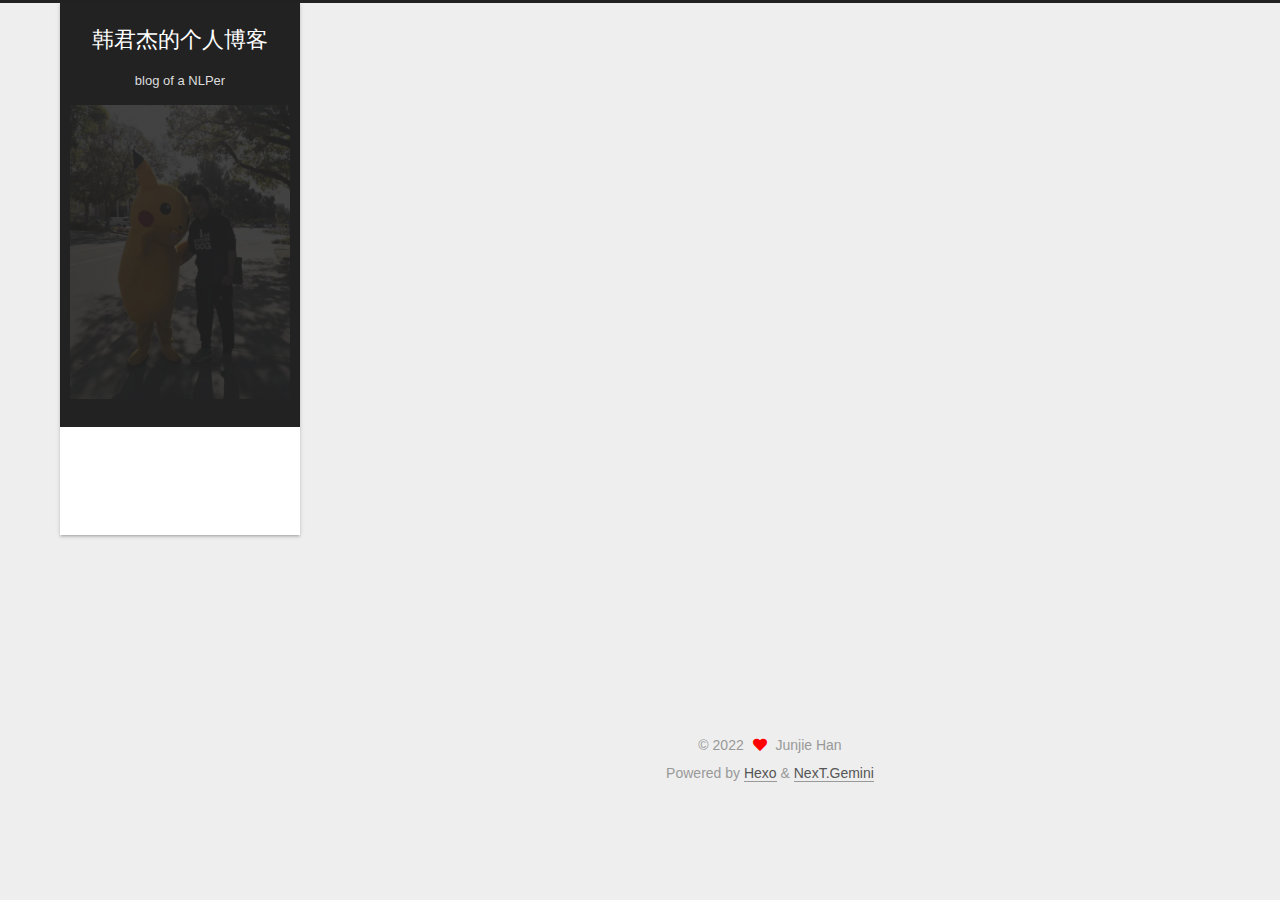
<file: archives/2020/12/index.html>
<!DOCTYPE html>
<html lang="en">
<head>
  <meta charset="UTF-8">
<meta name="viewport" content="width=device-width, initial-scale=1, maximum-scale=2">
<meta name="theme-color" content="#222">
<meta name="generator" content="Hexo 5.3.0">
  <link rel="apple-touch-icon" sizes="180x180" href="/images/apple-touch-icon-next.png">
  <link rel="icon" type="image/png" sizes="32x32" href="/images/favicon-32x32-next.png">
  <link rel="icon" type="image/png" sizes="16x16" href="/images/favicon-16x16-next.png">
  <link rel="mask-icon" href="/images/logo.svg" color="#222">

<link rel="stylesheet" href="/css/main.css">


<link rel="stylesheet" href="/lib/font-awesome/css/all.min.css">

<script id="hexo-configurations">
    var NexT = window.NexT || {};
    var CONFIG = {"hostname":"hjunjie0324.github.io","root":"/","scheme":"Gemini","version":"7.8.0","exturl":false,"sidebar":{"position":"left","display":"post","padding":18,"offset":12,"onmobile":false},"copycode":{"enable":false,"show_result":false,"style":null},"back2top":{"enable":true,"sidebar":false,"scrollpercent":false},"bookmark":{"enable":false,"color":"#222","save":"auto"},"fancybox":false,"mediumzoom":false,"lazyload":false,"pangu":false,"comments":{"style":"tabs","active":null,"storage":true,"lazyload":false,"nav":null},"algolia":{"hits":{"per_page":10},"labels":{"input_placeholder":"Search for Posts","hits_empty":"We didn't find any results for the search: ${query}","hits_stats":"${hits} results found in ${time} ms"}},"localsearch":{"enable":false,"trigger":"auto","top_n_per_article":1,"unescape":false,"preload":false},"motion":{"enable":true,"async":false,"transition":{"post_block":"fadeIn","post_header":"slideDownIn","post_body":"slideDownIn","coll_header":"slideLeftIn","sidebar":"slideUpIn"}}};
  </script>

  <meta property="og:type" content="website">
<meta property="og:title" content="韩君杰的个人博客">
<meta property="og:url" content="https://hjunjie0324.github.io/archives/2020/12/index.html">
<meta property="og:site_name" content="韩君杰的个人博客">
<meta property="og:locale" content="en_US">
<meta property="article:author" content="Junjie Han">
<meta name="twitter:card" content="summary">

<link rel="canonical" href="https://hjunjie0324.github.io/archives/2020/12/">


<script id="page-configurations">
  // https://hexo.io/docs/variables.html
  CONFIG.page = {
    sidebar: "",
    isHome : false,
    isPost : false,
    lang   : 'en'
  };
</script>

  <title>Archive | 韩君杰的个人博客</title>
  






  <noscript>
  <style>
  .use-motion .brand,
  .use-motion .menu-item,
  .sidebar-inner,
  .use-motion .post-block,
  .use-motion .pagination,
  .use-motion .comments,
  .use-motion .post-header,
  .use-motion .post-body,
  .use-motion .collection-header { opacity: initial; }

  .use-motion .site-title,
  .use-motion .site-subtitle {
    opacity: initial;
    top: initial;
  }

  .use-motion .logo-line-before i { left: initial; }
  .use-motion .logo-line-after i { right: initial; }
  </style>
</noscript>

</head>

<body itemscope itemtype="http://schema.org/WebPage">
  <div class="container use-motion">
    <div class="headband"></div>

    <header class="header" itemscope itemtype="http://schema.org/WPHeader">
      <div class="header-inner"><div class="site-brand-container">
  <div class="site-nav-toggle">
    <div class="toggle" aria-label="Toggle navigation bar">
      <span class="toggle-line toggle-line-first"></span>
      <span class="toggle-line toggle-line-middle"></span>
      <span class="toggle-line toggle-line-last"></span>
    </div>
  </div>

  <div class="site-meta custom-logo">

    <a href="/" class="brand" rel="start">
      <span class="logo-line-before"><i></i></span>
      <h1 class="site-title">韩君杰的个人博客</h1>
      <span class="logo-line-after"><i></i></span>
    </a>
      <p class="site-subtitle" itemprop="description">blog of a NLPer</p>
      <a>
        <img class="custom-logo-image" src="/images/profile_photo.jpeg" alt="韩君杰的个人博客">
      </a>
  </div>

  <div class="site-nav-right">
    <div class="toggle popup-trigger">
    </div>
  </div>
</div>




<nav class="site-nav">
  <ul id="menu" class="main-menu menu">
        <li class="menu-item menu-item-home">

    <a href="/" rel="section"><i class="fa fa-home fa-fw"></i>Home</a>

  </li>
        <li class="menu-item menu-item-archives">

    <a href="/archives/" rel="section"><i class="fa fa-archive fa-fw"></i>Archives</a>

  </li>
  </ul>
</nav>




</div>
    </header>

    
  <div class="back-to-top">
    <i class="fa fa-arrow-up"></i>
    <span>0%</span>
  </div>


    <main class="main">
      <div class="main-inner">
        <div class="content-wrap">
          

          <div class="content archive">
            

  
  
  
  <div class="post-block">
    <div class="posts-collapse">
      <div class="collection-title">
        <span class="collection-header">Um..! 5 posts in total. Keep on posting.</span>
      </div>

      
    <div class="collection-year">
      <span class="collection-header">2020</span>
    </div>

  <article itemscope itemtype="http://schema.org/Article">
    <header class="post-header">

      <div class="post-meta">
        <time itemprop="dateCreated"
              datetime="2020-12-18T09:23:33Z"
              content="2020-12-18">
          12-18
        </time>
      </div>

      <div class="post-title">
          <a class="post-title-link" href="/2020/12/18/hello-world/" itemprop="url">
            <span itemprop="name">Hello World</span>
          </a>
      </div>

    </header>
  </article>


    </div>
  </div>
  
  
  

  



          </div>
          

<script>
  window.addEventListener('tabs:register', () => {
    let { activeClass } = CONFIG.comments;
    if (CONFIG.comments.storage) {
      activeClass = localStorage.getItem('comments_active') || activeClass;
    }
    if (activeClass) {
      let activeTab = document.querySelector(`a[href="#comment-${activeClass}"]`);
      if (activeTab) {
        activeTab.click();
      }
    }
  });
  if (CONFIG.comments.storage) {
    window.addEventListener('tabs:click', event => {
      if (!event.target.matches('.tabs-comment .tab-content .tab-pane')) return;
      let commentClass = event.target.classList[1];
      localStorage.setItem('comments_active', commentClass);
    });
  }
</script>

        </div>
          
  
  <div class="toggle sidebar-toggle">
    <span class="toggle-line toggle-line-first"></span>
    <span class="toggle-line toggle-line-middle"></span>
    <span class="toggle-line toggle-line-last"></span>
  </div>

  <aside class="sidebar">
    <div class="sidebar-inner">

      <ul class="sidebar-nav motion-element">
        <li class="sidebar-nav-toc">
          Table of Contents
        </li>
        <li class="sidebar-nav-overview">
          Overview
        </li>
      </ul>

      <!--noindex-->
      <div class="post-toc-wrap sidebar-panel">
      </div>
      <!--/noindex-->

      <div class="site-overview-wrap sidebar-panel">
        <div class="site-author motion-element" itemprop="author" itemscope itemtype="http://schema.org/Person">
  <p class="site-author-name" itemprop="name">Junjie Han</p>
  <div class="site-description" itemprop="description"></div>
</div>
<div class="site-state-wrap motion-element">
  <nav class="site-state">
      <div class="site-state-item site-state-posts">
          <a href="/archives/">
        
          <span class="site-state-item-count">5</span>
          <span class="site-state-item-name">posts</span>
        </a>
      </div>
  </nav>
</div>
  <div class="links-of-author motion-element">
      <span class="links-of-author-item">
        <a href="https://github.com/hjunjie0324" title="GitHub → https:&#x2F;&#x2F;github.com&#x2F;hjunjie0324" rel="noopener" target="_blank"><i class="fab fa-github fa-fw"></i>GitHub</a>
      </span>
      <span class="links-of-author-item">
        <a href="https://www.instagram.com/hanjunjie0324/" title="Instagram → https:&#x2F;&#x2F;www.instagram.com&#x2F;hanjunjie0324&#x2F;" rel="noopener" target="_blank"><i class="fab fa-instagram fa-fw"></i>Instagram</a>
      </span>
  </div>



      </div>

    </div>
  </aside>
  <div id="sidebar-dimmer"></div>


      </div>
    </main>

    <footer class="footer">
      <div class="footer-inner">
        

        

<div class="copyright">
  
  &copy; 
  <span itemprop="copyrightYear">2022</span>
  <span class="with-love">
    <i class="fa fa-heart"></i>
  </span>
  <span class="author" itemprop="copyrightHolder">Junjie Han</span>
</div>
  <div class="powered-by">Powered by <a href="https://hexo.io/" class="theme-link" rel="noopener" target="_blank">Hexo</a> & <a href="https://theme-next.org/" class="theme-link" rel="noopener" target="_blank">NexT.Gemini</a>
  </div>

        








      </div>
    </footer>
  </div>

  
  <script src="/lib/anime.min.js"></script>
  <script src="/lib/velocity/velocity.min.js"></script>
  <script src="/lib/velocity/velocity.ui.min.js"></script>

<script src="/js/utils.js"></script>

<script src="/js/motion.js"></script>


<script src="/js/schemes/pisces.js"></script>


<script src="/js/next-boot.js"></script>




  















  

  

</body>
</html>
</file>
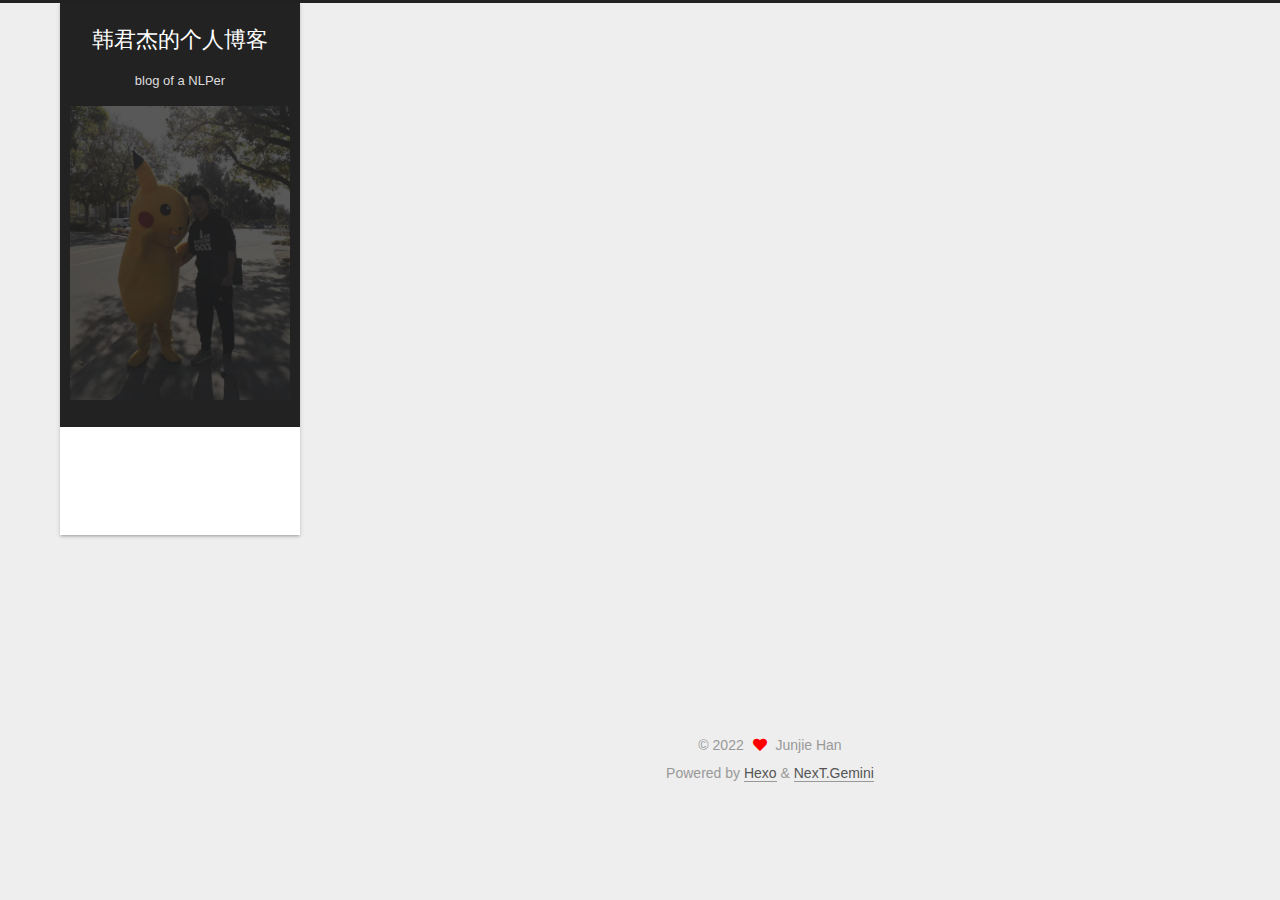
<file: archives/2021/01/index.html>
<!DOCTYPE html>
<html lang="en">
<head>
  <meta charset="UTF-8">
<meta name="viewport" content="width=device-width, initial-scale=1, maximum-scale=2">
<meta name="theme-color" content="#222">
<meta name="generator" content="Hexo 5.3.0">
  <link rel="apple-touch-icon" sizes="180x180" href="/images/apple-touch-icon-next.png">
  <link rel="icon" type="image/png" sizes="32x32" href="/images/favicon-32x32-next.png">
  <link rel="icon" type="image/png" sizes="16x16" href="/images/favicon-16x16-next.png">
  <link rel="mask-icon" href="/images/logo.svg" color="#222">

<link rel="stylesheet" href="/css/main.css">


<link rel="stylesheet" href="/lib/font-awesome/css/all.min.css">

<script id="hexo-configurations">
    var NexT = window.NexT || {};
    var CONFIG = {"hostname":"hjunjie0324.github.io","root":"/","scheme":"Gemini","version":"7.8.0","exturl":false,"sidebar":{"position":"left","display":"post","padding":18,"offset":12,"onmobile":false},"copycode":{"enable":false,"show_result":false,"style":null},"back2top":{"enable":true,"sidebar":false,"scrollpercent":false},"bookmark":{"enable":false,"color":"#222","save":"auto"},"fancybox":false,"mediumzoom":false,"lazyload":false,"pangu":false,"comments":{"style":"tabs","active":null,"storage":true,"lazyload":false,"nav":null},"algolia":{"hits":{"per_page":10},"labels":{"input_placeholder":"Search for Posts","hits_empty":"We didn't find any results for the search: ${query}","hits_stats":"${hits} results found in ${time} ms"}},"localsearch":{"enable":false,"trigger":"auto","top_n_per_article":1,"unescape":false,"preload":false},"motion":{"enable":true,"async":false,"transition":{"post_block":"fadeIn","post_header":"slideDownIn","post_body":"slideDownIn","coll_header":"slideLeftIn","sidebar":"slideUpIn"}}};
  </script>

  <meta property="og:type" content="website">
<meta property="og:title" content="韩君杰的个人博客">
<meta property="og:url" content="https://hjunjie0324.github.io/archives/2021/01/index.html">
<meta property="og:site_name" content="韩君杰的个人博客">
<meta property="og:locale" content="en_US">
<meta property="article:author" content="Junjie Han">
<meta name="twitter:card" content="summary">

<link rel="canonical" href="https://hjunjie0324.github.io/archives/2021/01/">


<script id="page-configurations">
  // https://hexo.io/docs/variables.html
  CONFIG.page = {
    sidebar: "",
    isHome : false,
    isPost : false,
    lang   : 'en'
  };
</script>

  <title>Archive | 韩君杰的个人博客</title>
  






  <noscript>
  <style>
  .use-motion .brand,
  .use-motion .menu-item,
  .sidebar-inner,
  .use-motion .post-block,
  .use-motion .pagination,
  .use-motion .comments,
  .use-motion .post-header,
  .use-motion .post-body,
  .use-motion .collection-header { opacity: initial; }

  .use-motion .site-title,
  .use-motion .site-subtitle {
    opacity: initial;
    top: initial;
  }

  .use-motion .logo-line-before i { left: initial; }
  .use-motion .logo-line-after i { right: initial; }
  </style>
</noscript>

</head>

<body itemscope itemtype="http://schema.org/WebPage">
  <div class="container use-motion">
    <div class="headband"></div>

    <header class="header" itemscope itemtype="http://schema.org/WPHeader">
      <div class="header-inner"><div class="site-brand-container">
  <div class="site-nav-toggle">
    <div class="toggle" aria-label="Toggle navigation bar">
      <span class="toggle-line toggle-line-first"></span>
      <span class="toggle-line toggle-line-middle"></span>
      <span class="toggle-line toggle-line-last"></span>
    </div>
  </div>

  <div class="site-meta custom-logo">

    <a href="/" class="brand" rel="start">
      <span class="logo-line-before"><i></i></span>
      <h1 class="site-title">韩君杰的个人博客</h1>
      <span class="logo-line-after"><i></i></span>
    </a>
      <p class="site-subtitle" itemprop="description">blog of a NLPer</p>
      <a>
        <img class="custom-logo-image" src="/images/profile_photo.jpeg" alt="韩君杰的个人博客">
      </a>
  </div>

  <div class="site-nav-right">
    <div class="toggle popup-trigger">
    </div>
  </div>
</div>




<nav class="site-nav">
  <ul id="menu" class="main-menu menu">
        <li class="menu-item menu-item-home">

    <a href="/" rel="section"><i class="fa fa-home fa-fw"></i>Home</a>

  </li>
        <li class="menu-item menu-item-archives">

    <a href="/archives/" rel="section"><i class="fa fa-archive fa-fw"></i>Archives</a>

  </li>
  </ul>
</nav>




</div>
    </header>

    
  <div class="back-to-top">
    <i class="fa fa-arrow-up"></i>
    <span>0%</span>
  </div>


    <main class="main">
      <div class="main-inner">
        <div class="content-wrap">
          

          <div class="content archive">
            

  
  
  
  <div class="post-block">
    <div class="posts-collapse">
      <div class="collection-title">
        <span class="collection-header">Um..! 5 posts in total. Keep on posting.</span>
      </div>

      
    <div class="collection-year">
      <span class="collection-header">2021</span>
    </div>

  <article itemscope itemtype="http://schema.org/Article">
    <header class="post-header">

      <div class="post-meta">
        <time itemprop="dateCreated"
              datetime="2021-01-09T18:20:39Z"
              content="2021-01-09">
          01-09
        </time>
      </div>

      <div class="post-title">
          <a class="post-title-link" href="/2021/01/10/%E5%9F%BA%E4%BA%8ESQuAD%E7%9A%84%E9%97%AE%E7%AD%94%E7%B3%BB%E7%BB%9F%EF%BC%88%E4%BA%8C%EF%BC%89/" itemprop="url">
            <span itemprop="name">基于SQuAD的问答系统（二）</span>
          </a>
      </div>

    </header>
  </article>

  <article itemscope itemtype="http://schema.org/Article">
    <header class="post-header">

      <div class="post-meta">
        <time itemprop="dateCreated"
              datetime="2021-01-09T13:10:54Z"
              content="2021-01-09">
          01-09
        </time>
      </div>

      <div class="post-title">
          <a class="post-title-link" href="/2021/01/09/%E5%9F%BA%E4%BA%8ESQuAD%E7%9A%84%E9%97%AE%E7%AD%94%E7%B3%BB%E7%BB%9F%EF%BC%88%E4%B8%80%EF%BC%89/" itemprop="url">
            <span itemprop="name">基于SQuAD的问答系统（一）</span>
          </a>
      </div>

    </header>
  </article>

  <article itemscope itemtype="http://schema.org/Article">
    <header class="post-header">

      <div class="post-meta">
        <time itemprop="dateCreated"
              datetime="2021-01-08T17:46:39Z"
              content="2021-01-08">
          01-08
        </time>
      </div>

      <div class="post-title">
          <a class="post-title-link" href="/2021/01/09/real-or-not-tweets-classification/" itemprop="url">
            <span itemprop="name">real or not: tweets classification</span>
          </a>
      </div>

    </header>
  </article>


    </div>
  </div>
  
  
  

  



          </div>
          

<script>
  window.addEventListener('tabs:register', () => {
    let { activeClass } = CONFIG.comments;
    if (CONFIG.comments.storage) {
      activeClass = localStorage.getItem('comments_active') || activeClass;
    }
    if (activeClass) {
      let activeTab = document.querySelector(`a[href="#comment-${activeClass}"]`);
      if (activeTab) {
        activeTab.click();
      }
    }
  });
  if (CONFIG.comments.storage) {
    window.addEventListener('tabs:click', event => {
      if (!event.target.matches('.tabs-comment .tab-content .tab-pane')) return;
      let commentClass = event.target.classList[1];
      localStorage.setItem('comments_active', commentClass);
    });
  }
</script>

        </div>
          
  
  <div class="toggle sidebar-toggle">
    <span class="toggle-line toggle-line-first"></span>
    <span class="toggle-line toggle-line-middle"></span>
    <span class="toggle-line toggle-line-last"></span>
  </div>

  <aside class="sidebar">
    <div class="sidebar-inner">

      <ul class="sidebar-nav motion-element">
        <li class="sidebar-nav-toc">
          Table of Contents
        </li>
        <li class="sidebar-nav-overview">
          Overview
        </li>
      </ul>

      <!--noindex-->
      <div class="post-toc-wrap sidebar-panel">
      </div>
      <!--/noindex-->

      <div class="site-overview-wrap sidebar-panel">
        <div class="site-author motion-element" itemprop="author" itemscope itemtype="http://schema.org/Person">
  <p class="site-author-name" itemprop="name">Junjie Han</p>
  <div class="site-description" itemprop="description"></div>
</div>
<div class="site-state-wrap motion-element">
  <nav class="site-state">
      <div class="site-state-item site-state-posts">
          <a href="/archives/">
        
          <span class="site-state-item-count">5</span>
          <span class="site-state-item-name">posts</span>
        </a>
      </div>
  </nav>
</div>
  <div class="links-of-author motion-element">
      <span class="links-of-author-item">
        <a href="https://github.com/hjunjie0324" title="GitHub → https:&#x2F;&#x2F;github.com&#x2F;hjunjie0324" rel="noopener" target="_blank"><i class="fab fa-github fa-fw"></i>GitHub</a>
      </span>
      <span class="links-of-author-item">
        <a href="https://www.instagram.com/hanjunjie0324/" title="Instagram → https:&#x2F;&#x2F;www.instagram.com&#x2F;hanjunjie0324&#x2F;" rel="noopener" target="_blank"><i class="fab fa-instagram fa-fw"></i>Instagram</a>
      </span>
  </div>



      </div>

    </div>
  </aside>
  <div id="sidebar-dimmer"></div>


      </div>
    </main>

    <footer class="footer">
      <div class="footer-inner">
        

        

<div class="copyright">
  
  &copy; 
  <span itemprop="copyrightYear">2022</span>
  <span class="with-love">
    <i class="fa fa-heart"></i>
  </span>
  <span class="author" itemprop="copyrightHolder">Junjie Han</span>
</div>
  <div class="powered-by">Powered by <a href="https://hexo.io/" class="theme-link" rel="noopener" target="_blank">Hexo</a> & <a href="https://theme-next.org/" class="theme-link" rel="noopener" target="_blank">NexT.Gemini</a>
  </div>

        








      </div>
    </footer>
  </div>

  
  <script src="/lib/anime.min.js"></script>
  <script src="/lib/velocity/velocity.min.js"></script>
  <script src="/lib/velocity/velocity.ui.min.js"></script>

<script src="/js/utils.js"></script>

<script src="/js/motion.js"></script>


<script src="/js/schemes/pisces.js"></script>


<script src="/js/next-boot.js"></script>




  















  

  

</body>
</html>
</file>
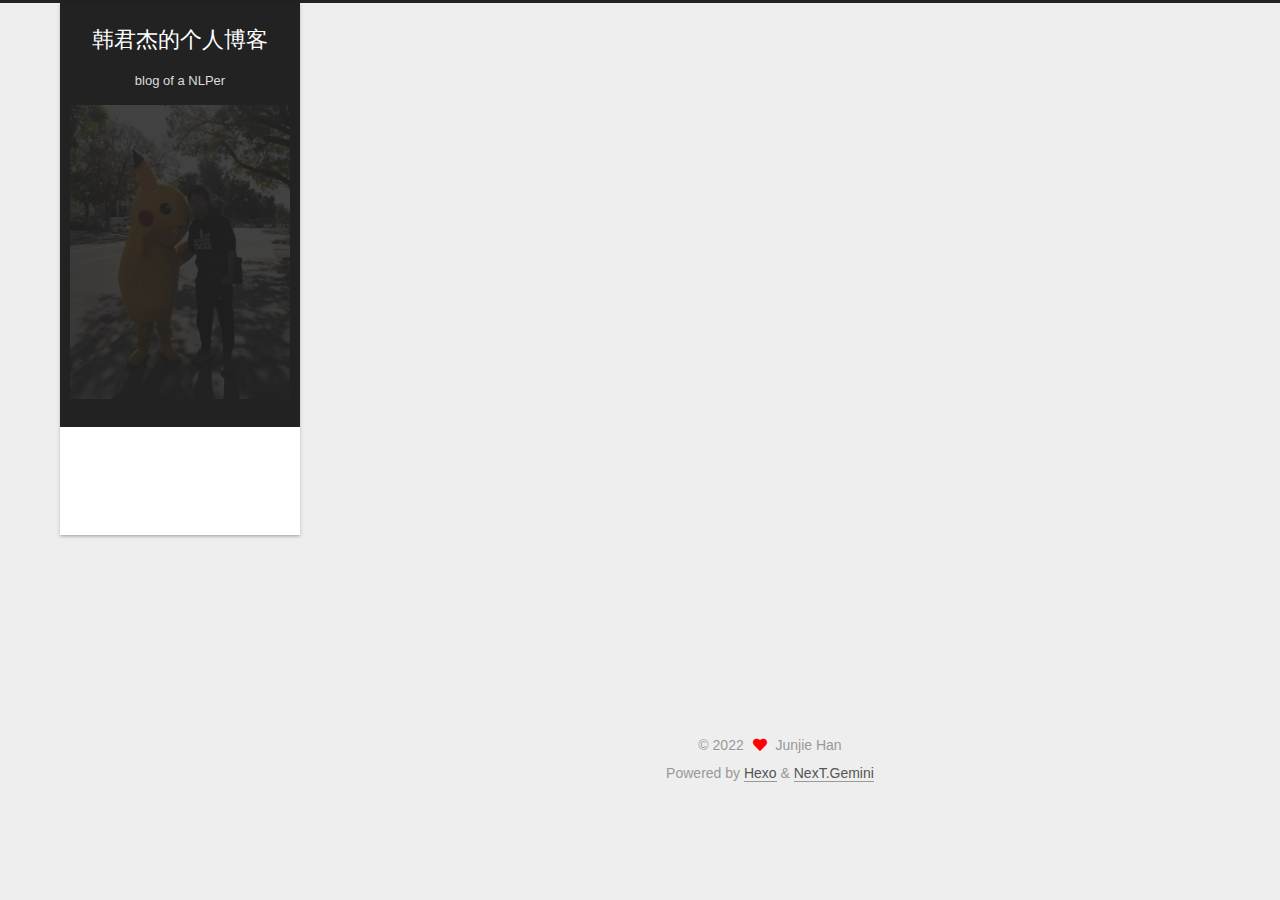
<file: archives/2022/02/index.html>
<!DOCTYPE html>
<html lang="en">
<head>
  <meta charset="UTF-8">
<meta name="viewport" content="width=device-width, initial-scale=1, maximum-scale=2">
<meta name="theme-color" content="#222">
<meta name="generator" content="Hexo 5.3.0">
  <link rel="apple-touch-icon" sizes="180x180" href="/images/apple-touch-icon-next.png">
  <link rel="icon" type="image/png" sizes="32x32" href="/images/favicon-32x32-next.png">
  <link rel="icon" type="image/png" sizes="16x16" href="/images/favicon-16x16-next.png">
  <link rel="mask-icon" href="/images/logo.svg" color="#222">

<link rel="stylesheet" href="/css/main.css">


<link rel="stylesheet" href="/lib/font-awesome/css/all.min.css">

<script id="hexo-configurations">
    var NexT = window.NexT || {};
    var CONFIG = {"hostname":"hjunjie0324.github.io","root":"/","scheme":"Gemini","version":"7.8.0","exturl":false,"sidebar":{"position":"left","display":"post","padding":18,"offset":12,"onmobile":false},"copycode":{"enable":false,"show_result":false,"style":null},"back2top":{"enable":true,"sidebar":false,"scrollpercent":false},"bookmark":{"enable":false,"color":"#222","save":"auto"},"fancybox":false,"mediumzoom":false,"lazyload":false,"pangu":false,"comments":{"style":"tabs","active":null,"storage":true,"lazyload":false,"nav":null},"algolia":{"hits":{"per_page":10},"labels":{"input_placeholder":"Search for Posts","hits_empty":"We didn't find any results for the search: ${query}","hits_stats":"${hits} results found in ${time} ms"}},"localsearch":{"enable":false,"trigger":"auto","top_n_per_article":1,"unescape":false,"preload":false},"motion":{"enable":true,"async":false,"transition":{"post_block":"fadeIn","post_header":"slideDownIn","post_body":"slideDownIn","coll_header":"slideLeftIn","sidebar":"slideUpIn"}}};
  </script>

  <meta property="og:type" content="website">
<meta property="og:title" content="韩君杰的个人博客">
<meta property="og:url" content="https://hjunjie0324.github.io/archives/2022/02/index.html">
<meta property="og:site_name" content="韩君杰的个人博客">
<meta property="og:locale" content="en_US">
<meta property="article:author" content="Junjie Han">
<meta name="twitter:card" content="summary">

<link rel="canonical" href="https://hjunjie0324.github.io/archives/2022/02/">


<script id="page-configurations">
  // https://hexo.io/docs/variables.html
  CONFIG.page = {
    sidebar: "",
    isHome : false,
    isPost : false,
    lang   : 'en'
  };
</script>

  <title>Archive | 韩君杰的个人博客</title>
  






  <noscript>
  <style>
  .use-motion .brand,
  .use-motion .menu-item,
  .sidebar-inner,
  .use-motion .post-block,
  .use-motion .pagination,
  .use-motion .comments,
  .use-motion .post-header,
  .use-motion .post-body,
  .use-motion .collection-header { opacity: initial; }

  .use-motion .site-title,
  .use-motion .site-subtitle {
    opacity: initial;
    top: initial;
  }

  .use-motion .logo-line-before i { left: initial; }
  .use-motion .logo-line-after i { right: initial; }
  </style>
</noscript>

</head>

<body itemscope itemtype="http://schema.org/WebPage">
  <div class="container use-motion">
    <div class="headband"></div>

    <header class="header" itemscope itemtype="http://schema.org/WPHeader">
      <div class="header-inner"><div class="site-brand-container">
  <div class="site-nav-toggle">
    <div class="toggle" aria-label="Toggle navigation bar">
      <span class="toggle-line toggle-line-first"></span>
      <span class="toggle-line toggle-line-middle"></span>
      <span class="toggle-line toggle-line-last"></span>
    </div>
  </div>

  <div class="site-meta custom-logo">

    <a href="/" class="brand" rel="start">
      <span class="logo-line-before"><i></i></span>
      <h1 class="site-title">韩君杰的个人博客</h1>
      <span class="logo-line-after"><i></i></span>
    </a>
      <p class="site-subtitle" itemprop="description">blog of a NLPer</p>
      <a>
        <img class="custom-logo-image" src="/images/profile_photo.jpeg" alt="韩君杰的个人博客">
      </a>
  </div>

  <div class="site-nav-right">
    <div class="toggle popup-trigger">
    </div>
  </div>
</div>




<nav class="site-nav">
  <ul id="menu" class="main-menu menu">
        <li class="menu-item menu-item-home">

    <a href="/" rel="section"><i class="fa fa-home fa-fw"></i>Home</a>

  </li>
        <li class="menu-item menu-item-archives">

    <a href="/archives/" rel="section"><i class="fa fa-archive fa-fw"></i>Archives</a>

  </li>
  </ul>
</nav>




</div>
    </header>

    
  <div class="back-to-top">
    <i class="fa fa-arrow-up"></i>
    <span>0%</span>
  </div>


    <main class="main">
      <div class="main-inner">
        <div class="content-wrap">
          

          <div class="content archive">
            

  
  
  
  <div class="post-block">
    <div class="posts-collapse">
      <div class="collection-title">
        <span class="collection-header">Um..! 5 posts in total. Keep on posting.</span>
      </div>

      
    <div class="collection-year">
      <span class="collection-header">2022</span>
    </div>

  <article itemscope itemtype="http://schema.org/Article">
    <header class="post-header">

      <div class="post-meta">
        <time itemprop="dateCreated"
              datetime="2022-02-26T16:20:49Z"
              content="2022-02-26">
          02-26
        </time>
      </div>

      <div class="post-title">
          <a class="post-title-link" href="/2022/02/27/%E5%9F%BA%E4%BA%8E%E8%AF%AD%E8%A8%80%E6%A8%A1%E5%9E%8B%E5%92%8CHMM%E7%9A%84%E8%AF%8D%E6%80%A7%E6%A0%87%E6%B3%A8/" itemprop="url">
            <span itemprop="name">基于语言模型和HMM的词性标注</span>
          </a>
      </div>

    </header>
  </article>


    </div>
  </div>
  
  
  

  



          </div>
          

<script>
  window.addEventListener('tabs:register', () => {
    let { activeClass } = CONFIG.comments;
    if (CONFIG.comments.storage) {
      activeClass = localStorage.getItem('comments_active') || activeClass;
    }
    if (activeClass) {
      let activeTab = document.querySelector(`a[href="#comment-${activeClass}"]`);
      if (activeTab) {
        activeTab.click();
      }
    }
  });
  if (CONFIG.comments.storage) {
    window.addEventListener('tabs:click', event => {
      if (!event.target.matches('.tabs-comment .tab-content .tab-pane')) return;
      let commentClass = event.target.classList[1];
      localStorage.setItem('comments_active', commentClass);
    });
  }
</script>

        </div>
          
  
  <div class="toggle sidebar-toggle">
    <span class="toggle-line toggle-line-first"></span>
    <span class="toggle-line toggle-line-middle"></span>
    <span class="toggle-line toggle-line-last"></span>
  </div>

  <aside class="sidebar">
    <div class="sidebar-inner">

      <ul class="sidebar-nav motion-element">
        <li class="sidebar-nav-toc">
          Table of Contents
        </li>
        <li class="sidebar-nav-overview">
          Overview
        </li>
      </ul>

      <!--noindex-->
      <div class="post-toc-wrap sidebar-panel">
      </div>
      <!--/noindex-->

      <div class="site-overview-wrap sidebar-panel">
        <div class="site-author motion-element" itemprop="author" itemscope itemtype="http://schema.org/Person">
  <p class="site-author-name" itemprop="name">Junjie Han</p>
  <div class="site-description" itemprop="description"></div>
</div>
<div class="site-state-wrap motion-element">
  <nav class="site-state">
      <div class="site-state-item site-state-posts">
          <a href="/archives/">
        
          <span class="site-state-item-count">5</span>
          <span class="site-state-item-name">posts</span>
        </a>
      </div>
  </nav>
</div>
  <div class="links-of-author motion-element">
      <span class="links-of-author-item">
        <a href="https://github.com/hjunjie0324" title="GitHub → https:&#x2F;&#x2F;github.com&#x2F;hjunjie0324" rel="noopener" target="_blank"><i class="fab fa-github fa-fw"></i>GitHub</a>
      </span>
      <span class="links-of-author-item">
        <a href="https://www.instagram.com/hanjunjie0324/" title="Instagram → https:&#x2F;&#x2F;www.instagram.com&#x2F;hanjunjie0324&#x2F;" rel="noopener" target="_blank"><i class="fab fa-instagram fa-fw"></i>Instagram</a>
      </span>
  </div>



      </div>

    </div>
  </aside>
  <div id="sidebar-dimmer"></div>


      </div>
    </main>

    <footer class="footer">
      <div class="footer-inner">
        

        

<div class="copyright">
  
  &copy; 
  <span itemprop="copyrightYear">2022</span>
  <span class="with-love">
    <i class="fa fa-heart"></i>
  </span>
  <span class="author" itemprop="copyrightHolder">Junjie Han</span>
</div>
  <div class="powered-by">Powered by <a href="https://hexo.io/" class="theme-link" rel="noopener" target="_blank">Hexo</a> & <a href="https://theme-next.org/" class="theme-link" rel="noopener" target="_blank">NexT.Gemini</a>
  </div>

        








      </div>
    </footer>
  </div>

  
  <script src="/lib/anime.min.js"></script>
  <script src="/lib/velocity/velocity.min.js"></script>
  <script src="/lib/velocity/velocity.ui.min.js"></script>

<script src="/js/utils.js"></script>

<script src="/js/motion.js"></script>


<script src="/js/schemes/pisces.js"></script>


<script src="/js/next-boot.js"></script>




  















  

  

</body>
</html>
</file>
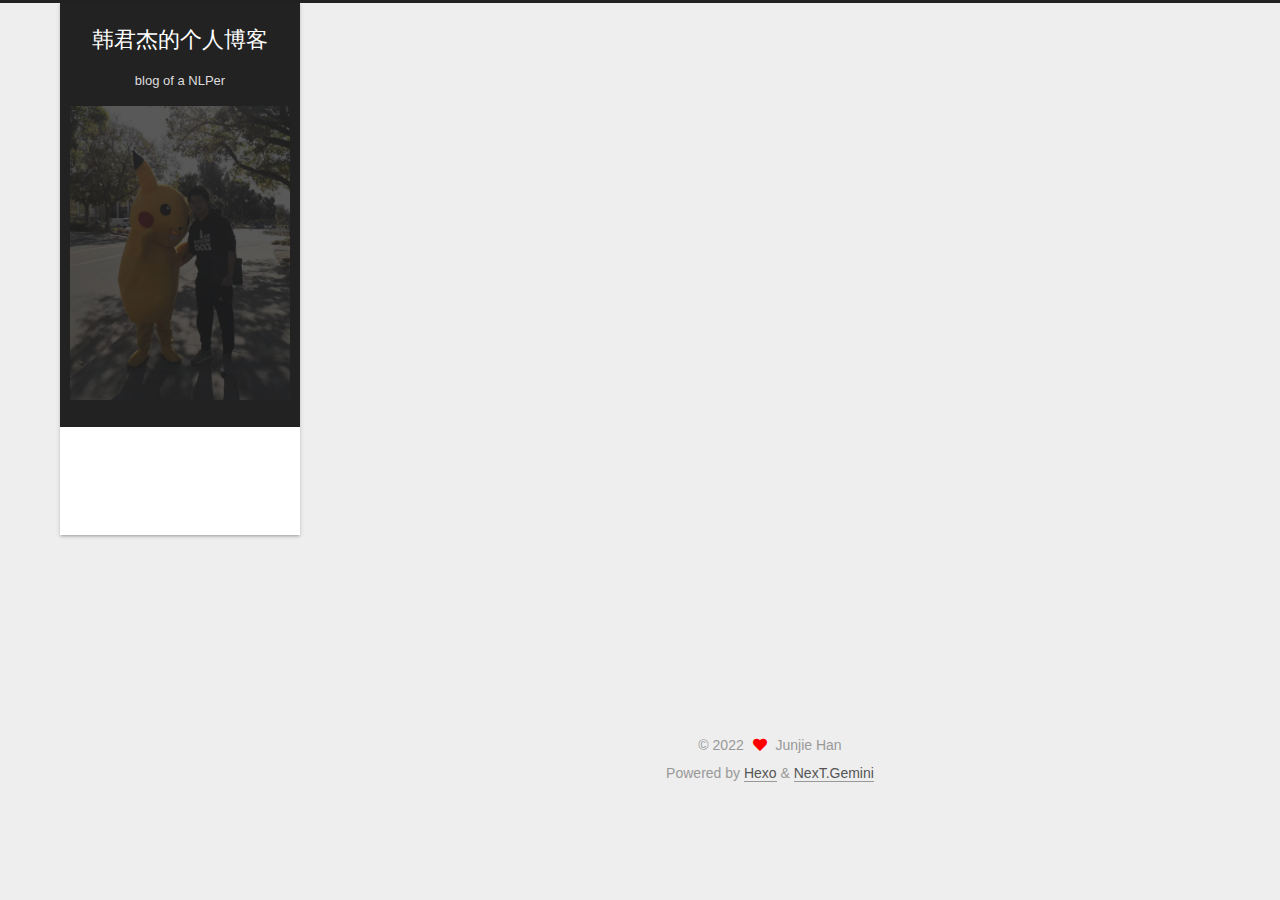
<file: 2022/02/27/基于语言模型和HMM的词性标注/index.html>
<!DOCTYPE html>
<html lang="en">
<head>
  <meta charset="UTF-8">
<meta name="viewport" content="width=device-width, initial-scale=1, maximum-scale=2">
<meta name="theme-color" content="#222">
<meta name="generator" content="Hexo 5.3.0">
  <link rel="apple-touch-icon" sizes="180x180" href="/images/apple-touch-icon-next.png">
  <link rel="icon" type="image/png" sizes="32x32" href="/images/favicon-32x32-next.png">
  <link rel="icon" type="image/png" sizes="16x16" href="/images/favicon-16x16-next.png">
  <link rel="mask-icon" href="/images/logo.svg" color="#222">

<link rel="stylesheet" href="/css/main.css">


<link rel="stylesheet" href="/lib/font-awesome/css/all.min.css">

<script id="hexo-configurations">
    var NexT = window.NexT || {};
    var CONFIG = {"hostname":"hjunjie0324.github.io","root":"/","scheme":"Gemini","version":"7.8.0","exturl":false,"sidebar":{"position":"left","display":"post","padding":18,"offset":12,"onmobile":false},"copycode":{"enable":false,"show_result":false,"style":null},"back2top":{"enable":true,"sidebar":false,"scrollpercent":false},"bookmark":{"enable":false,"color":"#222","save":"auto"},"fancybox":false,"mediumzoom":false,"lazyload":false,"pangu":false,"comments":{"style":"tabs","active":null,"storage":true,"lazyload":false,"nav":null},"algolia":{"hits":{"per_page":10},"labels":{"input_placeholder":"Search for Posts","hits_empty":"We didn't find any results for the search: ${query}","hits_stats":"${hits} results found in ${time} ms"}},"localsearch":{"enable":false,"trigger":"auto","top_n_per_article":1,"unescape":false,"preload":false},"motion":{"enable":true,"async":false,"transition":{"post_block":"fadeIn","post_header":"slideDownIn","post_body":"slideDownIn","coll_header":"slideLeftIn","sidebar":"slideUpIn"}}};
  </script>

  <meta name="description" content="1.基于bigram语言模型2.基于trigram语言模型 github链接为">
<meta property="og:type" content="article">
<meta property="og:title" content="基于语言模型和HMM的词性标注">
<meta property="og:url" content="https://hjunjie0324.github.io/2022/02/27/%E5%9F%BA%E4%BA%8E%E8%AF%AD%E8%A8%80%E6%A8%A1%E5%9E%8B%E5%92%8CHMM%E7%9A%84%E8%AF%8D%E6%80%A7%E6%A0%87%E6%B3%A8/index.html">
<meta property="og:site_name" content="韩君杰的个人博客">
<meta property="og:description" content="1.基于bigram语言模型2.基于trigram语言模型 github链接为">
<meta property="og:locale" content="en_US">
<meta property="article:published_time" content="2022-02-26T16:20:49.000Z">
<meta property="article:modified_time" content="2022-02-26T08:32:47.716Z">
<meta property="article:author" content="Junjie Han">
<meta name="twitter:card" content="summary">

<link rel="canonical" href="https://hjunjie0324.github.io/2022/02/27/%E5%9F%BA%E4%BA%8E%E8%AF%AD%E8%A8%80%E6%A8%A1%E5%9E%8B%E5%92%8CHMM%E7%9A%84%E8%AF%8D%E6%80%A7%E6%A0%87%E6%B3%A8/">


<script id="page-configurations">
  // https://hexo.io/docs/variables.html
  CONFIG.page = {
    sidebar: "",
    isHome : false,
    isPost : true,
    lang   : 'en'
  };
</script>

  <title>基于语言模型和HMM的词性标注 | 韩君杰的个人博客</title>
  






  <noscript>
  <style>
  .use-motion .brand,
  .use-motion .menu-item,
  .sidebar-inner,
  .use-motion .post-block,
  .use-motion .pagination,
  .use-motion .comments,
  .use-motion .post-header,
  .use-motion .post-body,
  .use-motion .collection-header { opacity: initial; }

  .use-motion .site-title,
  .use-motion .site-subtitle {
    opacity: initial;
    top: initial;
  }

  .use-motion .logo-line-before i { left: initial; }
  .use-motion .logo-line-after i { right: initial; }
  </style>
</noscript>

</head>

<body itemscope itemtype="http://schema.org/WebPage">
  <div class="container use-motion">
    <div class="headband"></div>

    <header class="header" itemscope itemtype="http://schema.org/WPHeader">
      <div class="header-inner"><div class="site-brand-container">
  <div class="site-nav-toggle">
    <div class="toggle" aria-label="Toggle navigation bar">
      <span class="toggle-line toggle-line-first"></span>
      <span class="toggle-line toggle-line-middle"></span>
      <span class="toggle-line toggle-line-last"></span>
    </div>
  </div>

  <div class="site-meta custom-logo">

    <a href="/" class="brand" rel="start">
      <span class="logo-line-before"><i></i></span>
      <h1 class="site-title">韩君杰的个人博客</h1>
      <span class="logo-line-after"><i></i></span>
    </a>
      <p class="site-subtitle" itemprop="description">blog of a NLPer</p>
      <a>
        <img class="custom-logo-image" src="/images/profile_photo.jpeg" alt="韩君杰的个人博客">
      </a>
  </div>

  <div class="site-nav-right">
    <div class="toggle popup-trigger">
    </div>
  </div>
</div>




<nav class="site-nav">
  <ul id="menu" class="main-menu menu">
        <li class="menu-item menu-item-home">

    <a href="/" rel="section"><i class="fa fa-home fa-fw"></i>Home</a>

  </li>
        <li class="menu-item menu-item-archives">

    <a href="/archives/" rel="section"><i class="fa fa-archive fa-fw"></i>Archives</a>

  </li>
  </ul>
</nav>




</div>
    </header>

    
  <div class="back-to-top">
    <i class="fa fa-arrow-up"></i>
    <span>0%</span>
  </div>


    <main class="main">
      <div class="main-inner">
        <div class="content-wrap">
          

          <div class="content post posts-expand">
            

    
  
  
  <article itemscope itemtype="http://schema.org/Article" class="post-block" lang="en">
    <link itemprop="mainEntityOfPage" href="https://hjunjie0324.github.io/2022/02/27/%E5%9F%BA%E4%BA%8E%E8%AF%AD%E8%A8%80%E6%A8%A1%E5%9E%8B%E5%92%8CHMM%E7%9A%84%E8%AF%8D%E6%80%A7%E6%A0%87%E6%B3%A8/">

    <span hidden itemprop="author" itemscope itemtype="http://schema.org/Person">
      <meta itemprop="image" content="/images/avatar.gif">
      <meta itemprop="name" content="Junjie Han">
      <meta itemprop="description" content="">
    </span>

    <span hidden itemprop="publisher" itemscope itemtype="http://schema.org/Organization">
      <meta itemprop="name" content="韩君杰的个人博客">
    </span>
      <header class="post-header">
        <h1 class="post-title" itemprop="name headline">
          基于语言模型和HMM的词性标注
        </h1>

        <div class="post-meta">
            <span class="post-meta-item">
              <span class="post-meta-item-icon">
                <i class="far fa-calendar"></i>
              </span>
              <span class="post-meta-item-text">Posted on</span>
              

              <time title="Created: 2022-02-26 16:20:49 / Modified: 08:32:47" itemprop="dateCreated datePublished" datetime="2022-02-26T16:20:49Z">2022-02-26</time>
            </span>

          

        </div>
      </header>

    
    
    
    <div class="post-body" itemprop="articleBody">

      
        <p>1.基于bigram语言模型<br>2.基于trigram语言模型</p>
<p>github链接为</p>

    </div>

    
    
    

      <footer class="post-footer">

        


        
    <div class="post-nav">
      <div class="post-nav-item">
    <a href="/2021/01/10/%E5%9F%BA%E4%BA%8ESQuAD%E7%9A%84%E9%97%AE%E7%AD%94%E7%B3%BB%E7%BB%9F%EF%BC%88%E4%BA%8C%EF%BC%89/" rel="prev" title="基于SQuAD的问答系统（二）">
      <i class="fa fa-chevron-left"></i> 基于SQuAD的问答系统（二）
    </a></div>
      <div class="post-nav-item"></div>
    </div>
      </footer>
    
  </article>
  
  
  



          </div>
          

<script>
  window.addEventListener('tabs:register', () => {
    let { activeClass } = CONFIG.comments;
    if (CONFIG.comments.storage) {
      activeClass = localStorage.getItem('comments_active') || activeClass;
    }
    if (activeClass) {
      let activeTab = document.querySelector(`a[href="#comment-${activeClass}"]`);
      if (activeTab) {
        activeTab.click();
      }
    }
  });
  if (CONFIG.comments.storage) {
    window.addEventListener('tabs:click', event => {
      if (!event.target.matches('.tabs-comment .tab-content .tab-pane')) return;
      let commentClass = event.target.classList[1];
      localStorage.setItem('comments_active', commentClass);
    });
  }
</script>

        </div>
          
  
  <div class="toggle sidebar-toggle">
    <span class="toggle-line toggle-line-first"></span>
    <span class="toggle-line toggle-line-middle"></span>
    <span class="toggle-line toggle-line-last"></span>
  </div>

  <aside class="sidebar">
    <div class="sidebar-inner">

      <ul class="sidebar-nav motion-element">
        <li class="sidebar-nav-toc">
          Table of Contents
        </li>
        <li class="sidebar-nav-overview">
          Overview
        </li>
      </ul>

      <!--noindex-->
      <div class="post-toc-wrap sidebar-panel">
      </div>
      <!--/noindex-->

      <div class="site-overview-wrap sidebar-panel">
        <div class="site-author motion-element" itemprop="author" itemscope itemtype="http://schema.org/Person">
  <p class="site-author-name" itemprop="name">Junjie Han</p>
  <div class="site-description" itemprop="description"></div>
</div>
<div class="site-state-wrap motion-element">
  <nav class="site-state">
      <div class="site-state-item site-state-posts">
          <a href="/archives/">
        
          <span class="site-state-item-count">5</span>
          <span class="site-state-item-name">posts</span>
        </a>
      </div>
  </nav>
</div>
  <div class="links-of-author motion-element">
      <span class="links-of-author-item">
        <a href="https://github.com/hjunjie0324" title="GitHub → https:&#x2F;&#x2F;github.com&#x2F;hjunjie0324" rel="noopener" target="_blank"><i class="fab fa-github fa-fw"></i>GitHub</a>
      </span>
      <span class="links-of-author-item">
        <a href="https://www.instagram.com/hanjunjie0324/" title="Instagram → https:&#x2F;&#x2F;www.instagram.com&#x2F;hanjunjie0324&#x2F;" rel="noopener" target="_blank"><i class="fab fa-instagram fa-fw"></i>Instagram</a>
      </span>
  </div>



      </div>

    </div>
  </aside>
  <div id="sidebar-dimmer"></div>


      </div>
    </main>

    <footer class="footer">
      <div class="footer-inner">
        

        

<div class="copyright">
  
  &copy; 
  <span itemprop="copyrightYear">2022</span>
  <span class="with-love">
    <i class="fa fa-heart"></i>
  </span>
  <span class="author" itemprop="copyrightHolder">Junjie Han</span>
</div>
  <div class="powered-by">Powered by <a href="https://hexo.io/" class="theme-link" rel="noopener" target="_blank">Hexo</a> & <a href="https://theme-next.org/" class="theme-link" rel="noopener" target="_blank">NexT.Gemini</a>
  </div>

        








      </div>
    </footer>
  </div>

  
  <script src="/lib/anime.min.js"></script>
  <script src="/lib/velocity/velocity.min.js"></script>
  <script src="/lib/velocity/velocity.ui.min.js"></script>

<script src="/js/utils.js"></script>

<script src="/js/motion.js"></script>


<script src="/js/schemes/pisces.js"></script>


<script src="/js/next-boot.js"></script>




  















  

  

</body>
</html>
</file>
<file: css/main.css>
:root {
  --body-bg-color: #eee;
  --content-bg-color: #fff;
  --card-bg-color: #f5f5f5;
  --text-color: #555;
  --blockquote-color: #666;
  --link-color: #555;
  --link-hover-color: #222;
  --brand-color: #fff;
  --brand-hover-color: #fff;
  --table-row-odd-bg-color: #f9f9f9;
  --table-row-hover-bg-color: #f5f5f5;
  --menu-item-bg-color: #f5f5f5;
  --btn-default-bg: #fff;
  --btn-default-color: #555;
  --btn-default-border-color: #555;
  --btn-default-hover-bg: #222;
  --btn-default-hover-color: #fff;
  --btn-default-hover-border-color: #222;
}
html {
  line-height: 1.15; /* 1 */
  -webkit-text-size-adjust: 100%; /* 2 */
}
body {
  margin: 0;
}
main {
  display: block;
}
h1 {
  font-size: 2em;
  margin: 0.67em 0;
}
hr {
  box-sizing: content-box; /* 1 */
  height: 0; /* 1 */
  overflow: visible; /* 2 */
}
pre {
  font-family: monospace, monospace; /* 1 */
  font-size: 1em; /* 2 */
}
a {
  background: transparent;
}
abbr[title] {
  border-bottom: none; /* 1 */
  text-decoration: underline; /* 2 */
  text-decoration: underline dotted; /* 2 */
}
b,
strong {
  font-weight: bolder;
}
code,
kbd,
samp {
  font-family: monospace, monospace; /* 1 */
  font-size: 1em; /* 2 */
}
small {
  font-size: 80%;
}
sub,
sup {
  font-size: 75%;
  line-height: 0;
  position: relative;
  vertical-align: baseline;
}
sub {
  bottom: -0.25em;
}
sup {
  top: -0.5em;
}
img {
  border-style: none;
}
button,
input,
optgroup,
select,
textarea {
  font-family: inherit; /* 1 */
  font-size: 100%; /* 1 */
  line-height: 1.15; /* 1 */
  margin: 0; /* 2 */
}
button,
input {
/* 1 */
  overflow: visible;
}
button,
select {
/* 1 */
  text-transform: none;
}
button,
[type='button'],
[type='reset'],
[type='submit'] {
  -webkit-appearance: button;
}
button::-moz-focus-inner,
[type='button']::-moz-focus-inner,
[type='reset']::-moz-focus-inner,
[type='submit']::-moz-focus-inner {
  border-style: none;
  padding: 0;
}
button:-moz-focusring,
[type='button']:-moz-focusring,
[type='reset']:-moz-focusring,
[type='submit']:-moz-focusring {
  outline: 1px dotted ButtonText;
}
fieldset {
  padding: 0.35em 0.75em 0.625em;
}
legend {
  box-sizing: border-box; /* 1 */
  color: inherit; /* 2 */
  display: table; /* 1 */
  max-width: 100%; /* 1 */
  padding: 0; /* 3 */
  white-space: normal; /* 1 */
}
progress {
  vertical-align: baseline;
}
textarea {
  overflow: auto;
}
[type='checkbox'],
[type='radio'] {
  box-sizing: border-box; /* 1 */
  padding: 0; /* 2 */
}
[type='number']::-webkit-inner-spin-button,
[type='number']::-webkit-outer-spin-button {
  height: auto;
}
[type='search'] {
  outline-offset: -2px; /* 2 */
  -webkit-appearance: textfield; /* 1 */
}
[type='search']::-webkit-search-decoration {
  -webkit-appearance: none;
}
::-webkit-file-upload-button {
  font: inherit; /* 2 */
  -webkit-appearance: button; /* 1 */
}
details {
  display: block;
}
summary {
  display: list-item;
}
template {
  display: none;
}
[hidden] {
  display: none;
}
::selection {
  background: #262a30;
  color: #eee;
}
html,
body {
  height: 100%;
}
body {
  background: var(--body-bg-color);
  color: var(--text-color);
  font-family: 'Lato', "PingFang SC", "Microsoft YaHei", sans-serif;
  font-size: 1em;
  line-height: 2;
}
@media (max-width: 991px) {
  body {
    padding-left: 0 !important;
    padding-right: 0 !important;
  }
}
h1,
h2,
h3,
h4,
h5,
h6 {
  font-family: 'Lato', "PingFang SC", "Microsoft YaHei", sans-serif;
  font-weight: bold;
  line-height: 1.5;
  margin: 20px 0 15px;
}
h1 {
  font-size: 1.5em;
}
h2 {
  font-size: 1.375em;
}
h3 {
  font-size: 1.25em;
}
h4 {
  font-size: 1.125em;
}
h5 {
  font-size: 1em;
}
h6 {
  font-size: 0.875em;
}
p {
  margin: 0 0 20px 0;
}
a,
span.exturl {
  border-bottom: 1px solid #999;
  color: var(--link-color);
  outline: 0;
  text-decoration: none;
  overflow-wrap: break-word;
  word-wrap: break-word;
  cursor: pointer;
}
a:hover,
span.exturl:hover {
  border-bottom-color: var(--link-hover-color);
  color: var(--link-hover-color);
}
iframe,
img,
video {
  display: block;
  margin-left: auto;
  margin-right: auto;
  max-width: 100%;
}
hr {
  background-image: repeating-linear-gradient(-45deg, #ddd, #ddd 4px, transparent 4px, transparent 8px);
  border: 0;
  height: 3px;
  margin: 40px 0;
}
blockquote {
  border-left: 4px solid #ddd;
  color: var(--blockquote-color);
  margin: 0;
  padding: 0 15px;
}
blockquote cite::before {
  content: '-';
  padding: 0 5px;
}
dt {
  font-weight: bold;
}
dd {
  margin: 0;
  padding: 0;
}
kbd {
  background-color: #f5f5f5;
  background-image: linear-gradient(#eee, #fff, #eee);
  border: 1px solid #ccc;
  border-radius: 0.2em;
  box-shadow: 0.1em 0.1em 0.2em rgba(0,0,0,0.1);
  color: #555;
  font-family: inherit;
  padding: 0.1em 0.3em;
  white-space: nowrap;
}
.table-container {
  overflow: auto;
}
table {
  border-collapse: collapse;
  border-spacing: 0;
  font-size: 0.875em;
  margin: 0 0 20px 0;
  width: 100%;
}
tbody tr:nth-of-type(odd) {
  background: var(--table-row-odd-bg-color);
}
tbody tr:hover {
  background: var(--table-row-hover-bg-color);
}
caption,
th,
td {
  font-weight: normal;
  padding: 8px;
  vertical-align: middle;
}
th,
td {
  border: 1px solid #ddd;
  border-bottom: 3px solid #ddd;
}
th {
  font-weight: 700;
  padding-bottom: 10px;
}
td {
  border-bottom-width: 1px;
}
.btn {
  background: var(--btn-default-bg);
  border: 2px solid var(--btn-default-border-color);
  border-radius: 2px;
  color: var(--btn-default-color);
  display: inline-block;
  font-size: 0.875em;
  line-height: 2;
  padding: 0 20px;
  text-decoration: none;
  transition-property: background-color;
  transition-delay: 0s;
  transition-duration: 0.2s;
  transition-timing-function: ease-in-out;
}
.btn:hover {
  background: var(--btn-default-hover-bg);
  border-color: var(--btn-default-hover-border-color);
  color: var(--btn-default-hover-color);
}
.btn + .btn {
  margin: 0 0 8px 8px;
}
.btn .fa-fw {
  text-align: left;
  width: 1.285714285714286em;
}
.toggle {
  line-height: 0;
}
.toggle .toggle-line {
  background: #fff;
  display: inline-block;
  height: 2px;
  left: 0;
  position: relative;
  top: 0;
  transition: all 0.4s;
  vertical-align: top;
  width: 100%;
}
.toggle .toggle-line:not(:first-child) {
  margin-top: 3px;
}
.toggle.toggle-arrow .toggle-line-first {
  left: 50%;
  top: 2px;
  transform: rotate(45deg);
  width: 50%;
}
.toggle.toggle-arrow .toggle-line-middle {
  left: 2px;
  width: 90%;
}
.toggle.toggle-arrow .toggle-line-last {
  left: 50%;
  top: -2px;
  transform: rotate(-45deg);
  width: 50%;
}
.toggle.toggle-close .toggle-line-first {
  transform: rotate(-45deg);
  top: 5px;
}
.toggle.toggle-close .toggle-line-middle {
  opacity: 0;
}
.toggle.toggle-close .toggle-line-last {
  transform: rotate(45deg);
  top: -5px;
}
.highlight,
pre {
  background: #f7f7f7;
  color: #4d4d4c;
  line-height: 1.6;
  margin: 0 auto 20px;
}
pre,
code {
  font-family: consolas, Menlo, monospace, "PingFang SC", "Microsoft YaHei";
}
code {
  background: #eee;
  border-radius: 3px;
  color: #555;
  padding: 2px 4px;
  overflow-wrap: break-word;
  word-wrap: break-word;
}
.highlight *::selection {
  background: #d6d6d6;
}
.highlight pre {
  border: 0;
  margin: 0;
  padding: 10px 0;
}
.highlight table {
  border: 0;
  margin: 0;
  width: auto;
}
.highlight td {
  border: 0;
  padding: 0;
}
.highlight figcaption {
  background: #eff2f3;
  color: #4d4d4c;
  display: flex;
  font-size: 0.875em;
  justify-content: space-between;
  line-height: 1.2;
  padding: 0.5em;
}
.highlight figcaption a {
  color: #4d4d4c;
}
.highlight figcaption a:hover {
  border-bottom-color: #4d4d4c;
}
.highlight .gutter {
  -moz-user-select: none;
  -ms-user-select: none;
  -webkit-user-select: none;
  user-select: none;
}
.highlight .gutter pre {
  background: #eff2f3;
  color: #869194;
  padding-left: 10px;
  padding-right: 10px;
  text-align: right;
}
.highlight .code pre {
  background: #f7f7f7;
  padding-left: 10px;
  width: 100%;
}
.gist table {
  width: auto;
}
.gist table td {
  border: 0;
}
pre {
  overflow: auto;
  padding: 10px;
}
pre code {
  background: none;
  color: #4d4d4c;
  font-size: 0.875em;
  padding: 0;
  text-shadow: none;
}
pre .deletion {
  background: #fdd;
}
pre .addition {
  background: #dfd;
}
pre .meta {
  color: #eab700;
  -moz-user-select: none;
  -ms-user-select: none;
  -webkit-user-select: none;
  user-select: none;
}
pre .comment {
  color: #8e908c;
}
pre .variable,
pre .attribute,
pre .tag,
pre .name,
pre .regexp,
pre .ruby .constant,
pre .xml .tag .title,
pre .xml .pi,
pre .xml .doctype,
pre .html .doctype,
pre .css .id,
pre .css .class,
pre .css .pseudo {
  color: #c82829;
}
pre .number,
pre .preprocessor,
pre .built_in,
pre .builtin-name,
pre .literal,
pre .params,
pre .constant,
pre .command {
  color: #f5871f;
}
pre .ruby .class .title,
pre .css .rules .attribute,
pre .string,
pre .symbol,
pre .value,
pre .inheritance,
pre .header,
pre .ruby .symbol,
pre .xml .cdata,
pre .special,
pre .formula {
  color: #718c00;
}
pre .title,
pre .css .hexcolor {
  color: #3e999f;
}
pre .function,
pre .python .decorator,
pre .python .title,
pre .ruby .function .title,
pre .ruby .title .keyword,
pre .perl .sub,
pre .javascript .title,
pre .coffeescript .title {
  color: #4271ae;
}
pre .keyword,
pre .javascript .function {
  color: #8959a8;
}
.blockquote-center {
  border-left: none;
  margin: 40px 0;
  padding: 0;
  position: relative;
  text-align: center;
}
.blockquote-center .fa {
  display: block;
  opacity: 0.6;
  position: absolute;
  width: 100%;
}
.blockquote-center .fa-quote-left {
  border-top: 1px solid #ccc;
  text-align: left;
  top: -20px;
}
.blockquote-center .fa-quote-right {
  border-bottom: 1px solid #ccc;
  text-align: right;
  bottom: -20px;
}
.blockquote-center p,
.blockquote-center div {
  text-align: center;
}
.post-body .group-picture img {
  margin: 0 auto;
  padding: 0 3px;
}
.group-picture-row {
  margin-bottom: 6px;
  overflow: hidden;
}
.group-picture-column {
  float: left;
  margin-bottom: 10px;
}
.post-body .label {
  color: #555;
  display: inline;
  padding: 0 2px;
}
.post-body .label.default {
  background: #f0f0f0;
}
.post-body .label.primary {
  background: #efe6f7;
}
.post-body .label.info {
  background: #e5f2f8;
}
.post-body .label.success {
  background: #e7f4e9;
}
.post-body .label.warning {
  background: #fcf6e1;
}
.post-body .label.danger {
  background: #fae8eb;
}
.post-body .tabs {
  margin-bottom: 20px;
}
.post-body .tabs,
.tabs-comment {
  display: block;
  padding-top: 10px;
  position: relative;
}
.post-body .tabs ul.nav-tabs,
.tabs-comment ul.nav-tabs {
  display: flex;
  flex-wrap: wrap;
  margin: 0;
  margin-bottom: -1px;
  padding: 0;
}
@media (max-width: 413px) {
  .post-body .tabs ul.nav-tabs,
  .tabs-comment ul.nav-tabs {
    display: block;
    margin-bottom: 5px;
  }
}
.post-body .tabs ul.nav-tabs li.tab,
.tabs-comment ul.nav-tabs li.tab {
  border-bottom: 1px solid #ddd;
  border-left: 1px solid transparent;
  border-right: 1px solid transparent;
  border-top: 3px solid transparent;
  flex-grow: 1;
  list-style-type: none;
  border-radius: 0 0 0 0;
}
@media (max-width: 413px) {
  .post-body .tabs ul.nav-tabs li.tab,
  .tabs-comment ul.nav-tabs li.tab {
    border-bottom: 1px solid transparent;
    border-left: 3px solid transparent;
    border-right: 1px solid transparent;
    border-top: 1px solid transparent;
  }
}
@media (max-width: 413px) {
  .post-body .tabs ul.nav-tabs li.tab,
  .tabs-comment ul.nav-tabs li.tab {
    border-radius: 0;
  }
}
.post-body .tabs ul.nav-tabs li.tab a,
.tabs-comment ul.nav-tabs li.tab a {
  border-bottom: initial;
  display: block;
  line-height: 1.8;
  outline: 0;
  padding: 0.25em 0.75em;
  text-align: center;
  transition-delay: 0s;
  transition-duration: 0.2s;
  transition-timing-function: ease-out;
}
.post-body .tabs ul.nav-tabs li.tab a i,
.tabs-comment ul.nav-tabs li.tab a i {
  width: 1.285714285714286em;
}
.post-body .tabs ul.nav-tabs li.tab.active,
.tabs-comment ul.nav-tabs li.tab.active {
  border-bottom: 1px solid transparent;
  border-left: 1px solid #ddd;
  border-right: 1px solid #ddd;
  border-top: 3px solid #fc6423;
}
@media (max-width: 413px) {
  .post-body .tabs ul.nav-tabs li.tab.active,
  .tabs-comment ul.nav-tabs li.tab.active {
    border-bottom: 1px solid #ddd;
    border-left: 3px solid #fc6423;
    border-right: 1px solid #ddd;
    border-top: 1px solid #ddd;
  }
}
.post-body .tabs ul.nav-tabs li.tab.active a,
.tabs-comment ul.nav-tabs li.tab.active a {
  color: var(--link-color);
  cursor: default;
}
.post-body .tabs .tab-content .tab-pane,
.tabs-comment .tab-content .tab-pane {
  border: 1px solid #ddd;
  border-top: 0;
  padding: 20px 20px 0 20px;
  border-radius: 0;
}
.post-body .tabs .tab-content .tab-pane:not(.active),
.tabs-comment .tab-content .tab-pane:not(.active) {
  display: none;
}
.post-body .tabs .tab-content .tab-pane.active,
.tabs-comment .tab-content .tab-pane.active {
  display: block;
}
.post-body .tabs .tab-content .tab-pane.active:nth-of-type(1),
.tabs-comment .tab-content .tab-pane.active:nth-of-type(1) {
  border-radius: 0 0 0 0;
}
@media (max-width: 413px) {
  .post-body .tabs .tab-content .tab-pane.active:nth-of-type(1),
  .tabs-comment .tab-content .tab-pane.active:nth-of-type(1) {
    border-radius: 0;
  }
}
.post-body .note {
  border-radius: 3px;
  margin-bottom: 20px;
  padding: 1em;
  position: relative;
  border: 1px solid #eee;
  border-left-width: 5px;
}
.post-body .note h2,
.post-body .note h3,
.post-body .note h4,
.post-body .note h5,
.post-body .note h6 {
  margin-top: 0;
  border-bottom: initial;
  margin-bottom: 0;
  padding-top: 0;
}
.post-body .note p:first-child,
.post-body .note ul:first-child,
.post-body .note ol:first-child,
.post-body .note table:first-child,
.post-body .note pre:first-child,
.post-body .note blockquote:first-child,
.post-body .note img:first-child {
  margin-top: 0;
}
.post-body .note p:last-child,
.post-body .note ul:last-child,
.post-body .note ol:last-child,
.post-body .note table:last-child,
.post-body .note pre:last-child,
.post-body .note blockquote:last-child,
.post-body .note img:last-child {
  margin-bottom: 0;
}
.post-body .note.default {
  border-left-color: #777;
}
.post-body .note.default h2,
.post-body .note.default h3,
.post-body .note.default h4,
.post-body .note.default h5,
.post-body .note.default h6 {
  color: #777;
}
.post-body .note.primary {
  border-left-color: #6f42c1;
}
.post-body .note.primary h2,
.post-body .note.primary h3,
.post-body .note.primary h4,
.post-body .note.primary h5,
.post-body .note.primary h6 {
  color: #6f42c1;
}
.post-body .note.info {
  border-left-color: #428bca;
}
.post-body .note.info h2,
.post-body .note.info h3,
.post-body .note.info h4,
.post-body .note.info h5,
.post-body .note.info h6 {
  color: #428bca;
}
.post-body .note.success {
  border-left-color: #5cb85c;
}
.post-body .note.success h2,
.post-body .note.success h3,
.post-body .note.success h4,
.post-body .note.success h5,
.post-body .note.success h6 {
  color: #5cb85c;
}
.post-body .note.warning {
  border-left-color: #f0ad4e;
}
.post-body .note.warning h2,
.post-body .note.warning h3,
.post-body .note.warning h4,
.post-body .note.warning h5,
.post-body .note.warning h6 {
  color: #f0ad4e;
}
.post-body .note.danger {
  border-left-color: #d9534f;
}
.post-body .note.danger h2,
.post-body .note.danger h3,
.post-body .note.danger h4,
.post-body .note.danger h5,
.post-body .note.danger h6 {
  color: #d9534f;
}
.pagination .prev,
.pagination .next,
.pagination .page-number,
.pagination .space {
  display: inline-block;
  margin: 0 10px;
  padding: 0 11px;
  position: relative;
  top: -1px;
}
@media (max-width: 767px) {
  .pagination .prev,
  .pagination .next,
  .pagination .page-number,
  .pagination .space {
    margin: 0 5px;
  }
}
.pagination {
  border-top: 1px solid #eee;
  margin: 120px 0 0;
  text-align: center;
}
.pagination .prev,
.pagination .next,
.pagination .page-number {
  border-bottom: 0;
  border-top: 1px solid #eee;
  transition-property: border-color;
  transition-delay: 0s;
  transition-duration: 0.2s;
  transition-timing-function: ease-in-out;
}
.pagination .prev:hover,
.pagination .next:hover,
.pagination .page-number:hover {
  border-top-color: #222;
}
.pagination .space {
  margin: 0;
  padding: 0;
}
.pagination .prev {
  margin-left: 0;
}
.pagination .next {
  margin-right: 0;
}
.pagination .page-number.current {
  background: #ccc;
  border-top-color: #ccc;
  color: #fff;
}
@media (max-width: 767px) {
  .pagination {
    border-top: none;
  }
  .pagination .prev,
  .pagination .next,
  .pagination .page-number {
    border-bottom: 1px solid #eee;
    border-top: 0;
    margin-bottom: 10px;
    padding: 0 10px;
  }
  .pagination .prev:hover,
  .pagination .next:hover,
  .pagination .page-number:hover {
    border-bottom-color: #222;
  }
}
.comments {
  margin-top: 60px;
  overflow: hidden;
}
.comment-button-group {
  display: flex;
  flex-wrap: wrap-reverse;
  justify-content: center;
  margin: 1em 0;
}
.comment-button-group .comment-button {
  margin: 0.1em 0.2em;
}
.comment-button-group .comment-button.active {
  background: var(--btn-default-hover-bg);
  border-color: var(--btn-default-hover-border-color);
  color: var(--btn-default-hover-color);
}
.comment-position {
  display: none;
}
.comment-position.active {
  display: block;
}
.tabs-comment {
  background: var(--content-bg-color);
  margin-top: 4em;
  padding-top: 0;
}
.tabs-comment .comments {
  border: 0;
  box-shadow: none;
  margin-top: 0;
  padding-top: 0;
}
.container {
  min-height: 100%;
  position: relative;
}
.main-inner {
  margin: 0 auto;
  width: calc(100% - 20px);
}
@media (min-width: 1200px) {
  .main-inner {
    width: 1160px;
  }
}
@media (min-width: 1600px) {
  .main-inner {
    width: 73%;
  }
}
@media (max-width: 767px) {
  .content-wrap {
    padding: 0 20px;
  }
}
.header {
  background: transparent;
}
.header-inner {
  margin: 0 auto;
  width: calc(100% - 20px);
}
@media (min-width: 1200px) {
  .header-inner {
    width: 1160px;
  }
}
@media (min-width: 1600px) {
  .header-inner {
    width: 73%;
  }
}
.site-brand-container {
  display: flex;
  flex-shrink: 0;
  padding: 0 10px;
}
.headband {
  background: #222;
  height: 3px;
}
.site-meta {
  flex-grow: 1;
  text-align: center;
}
@media (max-width: 767px) {
  .site-meta {
    text-align: center;
  }
}
.brand {
  border-bottom: none;
  color: var(--brand-color);
  display: inline-block;
  line-height: 1.375em;
  padding: 0 40px;
  position: relative;
}
.brand:hover {
  color: var(--brand-hover-color);
}
.site-title {
  font-family: 'Lato', "PingFang SC", "Microsoft YaHei", sans-serif;
  font-size: 1.375em;
  font-weight: normal;
  margin: 0;
}
.site-subtitle {
  color: #ddd;
  font-size: 0.8125em;
  margin: 10px 0;
}
.use-motion .brand {
  opacity: 0;
}
.use-motion .site-title,
.use-motion .site-subtitle,
.use-motion .custom-logo-image {
  opacity: 0;
  position: relative;
  top: -10px;
}
.site-nav-toggle,
.site-nav-right {
  display: none;
}
@media (max-width: 767px) {
  .site-nav-toggle,
  .site-nav-right {
    display: flex;
    flex-direction: column;
    justify-content: center;
  }
}
.site-nav-toggle .toggle,
.site-nav-right .toggle {
  color: var(--text-color);
  padding: 10px;
  width: 22px;
}
.site-nav-toggle .toggle .toggle-line,
.site-nav-right .toggle .toggle-line {
  background: var(--text-color);
  border-radius: 1px;
}
.site-nav {
  display: block;
}
@media (max-width: 767px) {
  .site-nav {
    clear: both;
    display: none;
  }
}
.site-nav.site-nav-on {
  display: block;
}
.menu {
  margin-top: 20px;
  padding-left: 0;
  text-align: center;
}
.menu-item {
  display: inline-block;
  list-style: none;
  margin: 0 10px;
}
@media (max-width: 767px) {
  .menu-item {
    display: block;
    margin-top: 10px;
  }
  .menu-item.menu-item-search {
    display: none;
  }
}
.menu-item a,
.menu-item span.exturl {
  border-bottom: 0;
  display: block;
  font-size: 0.8125em;
  transition-property: border-color;
  transition-delay: 0s;
  transition-duration: 0.2s;
  transition-timing-function: ease-in-out;
}
@media (hover: none) {
  .menu-item a:hover,
  .menu-item span.exturl:hover {
    border-bottom-color: transparent !important;
  }
}
.menu-item .fa,
.menu-item .fab,
.menu-item .far,
.menu-item .fas {
  margin-right: 8px;
}
.menu-item .badge {
  display: inline-block;
  font-weight: bold;
  line-height: 1;
  margin-left: 0.35em;
  margin-top: 0.35em;
  text-align: center;
  white-space: nowrap;
}
@media (max-width: 767px) {
  .menu-item .badge {
    float: right;
    margin-left: 0;
  }
}
.menu-item-active a,
.menu .menu-item a:hover,
.menu .menu-item span.exturl:hover {
  background: var(--menu-item-bg-color);
}
.use-motion .menu-item {
  opacity: 0;
}
.sidebar {
  background: #222;
  bottom: 0;
  box-shadow: inset 0 2px 6px #000;
  position: fixed;
  top: 0;
}
@media (max-width: 991px) {
  .sidebar {
    display: none;
  }
}
.sidebar-inner {
  color: #999;
  padding: 18px 10px;
  text-align: center;
}
.cc-license {
  margin-top: 10px;
  text-align: center;
}
.cc-license .cc-opacity {
  border-bottom: none;
  opacity: 0.7;
}
.cc-license .cc-opacity:hover {
  opacity: 0.9;
}
.cc-license img {
  display: inline-block;
}
.site-author-image {
  border: 1px solid #eee;
  display: block;
  margin: 0 auto;
  max-width: 120px;
  padding: 2px;
}
.site-author-name {
  color: var(--text-color);
  font-weight: 600;
  margin: 0;
  text-align: center;
}
.site-description {
  color: #999;
  font-size: 0.8125em;
  margin-top: 0;
  text-align: center;
}
.links-of-author {
  margin-top: 15px;
}
.links-of-author a,
.links-of-author span.exturl {
  border-bottom-color: #555;
  display: inline-block;
  font-size: 0.8125em;
  margin-bottom: 10px;
  margin-right: 10px;
  vertical-align: middle;
}
.links-of-author a::before,
.links-of-author span.exturl::before {
  background: #ffff16;
  border-radius: 50%;
  content: ' ';
  display: inline-block;
  height: 4px;
  margin-right: 3px;
  vertical-align: middle;
  width: 4px;
}
.sidebar-button {
  margin-top: 15px;
}
.sidebar-button a {
  border: 1px solid #fc6423;
  border-radius: 4px;
  color: #fc6423;
  display: inline-block;
  padding: 0 15px;
}
.sidebar-button a .fa,
.sidebar-button a .fab,
.sidebar-button a .far,
.sidebar-button a .fas {
  margin-right: 5px;
}
.sidebar-button a:hover {
  background: #fc6423;
  border: 1px solid #fc6423;
  color: #fff;
}
.sidebar-button a:hover .fa,
.sidebar-button a:hover .fab,
.sidebar-button a:hover .far,
.sidebar-button a:hover .fas {
  color: #fff;
}
.links-of-blogroll {
  font-size: 0.8125em;
  margin-top: 10px;
}
.links-of-blogroll-title {
  font-size: 0.875em;
  font-weight: 600;
  margin-top: 0;
}
.links-of-blogroll-list {
  list-style: none;
  margin: 0;
  padding: 0;
}
#sidebar-dimmer {
  display: none;
}
@media (max-width: 767px) {
  #sidebar-dimmer {
    background: #000;
    display: block;
    height: 100%;
    left: 100%;
    opacity: 0;
    position: fixed;
    top: 0;
    width: 100%;
    z-index: 1100;
  }
  .sidebar-active + #sidebar-dimmer {
    opacity: 0.7;
    transform: translateX(-100%);
    transition: opacity 0.5s;
  }
}
.sidebar-nav {
  margin: 0;
  padding-bottom: 20px;
  padding-left: 0;
}
.sidebar-nav li {
  border-bottom: 1px solid transparent;
  color: var(--text-color);
  cursor: pointer;
  display: inline-block;
  font-size: 0.875em;
}
.sidebar-nav li.sidebar-nav-overview {
  margin-left: 10px;
}
.sidebar-nav li:hover {
  color: #fc6423;
}
.sidebar-nav .sidebar-nav-active {
  border-bottom-color: #fc6423;
  color: #fc6423;
}
.sidebar-nav .sidebar-nav-active:hover {
  color: #fc6423;
}
.sidebar-panel {
  display: none;
  overflow-x: hidden;
  overflow-y: auto;
}
.sidebar-panel-active {
  display: block;
}
.sidebar-toggle {
  background: #222;
  bottom: 45px;
  cursor: pointer;
  height: 14px;
  left: 30px;
  padding: 5px;
  position: fixed;
  width: 14px;
  z-index: 1300;
}
@media (max-width: 991px) {
  .sidebar-toggle {
    left: 20px;
    opacity: 0.8;
    display: none;
  }
}
.sidebar-toggle:hover .toggle-line {
  background: #fc6423;
}
.post-toc {
  font-size: 0.875em;
}
.post-toc ol {
  list-style: none;
  margin: 0;
  padding: 0 2px 5px 10px;
  text-align: left;
}
.post-toc ol > ol {
  padding-left: 0;
}
.post-toc ol a {
  transition-property: all;
  transition-delay: 0s;
  transition-duration: 0.2s;
  transition-timing-function: ease-in-out;
}
.post-toc .nav-item {
  line-height: 1.8;
  overflow: hidden;
  text-overflow: ellipsis;
  white-space: nowrap;
}
.post-toc .nav .nav-child {
  display: none;
}
.post-toc .nav .active > .nav-child {
  display: block;
}
.post-toc .nav .active-current > .nav-child {
  display: block;
}
.post-toc .nav .active-current > .nav-child > .nav-item {
  display: block;
}
.post-toc .nav .active > a {
  border-bottom-color: #fc6423;
  color: #fc6423;
}
.post-toc .nav .active-current > a {
  color: #fc6423;
}
.post-toc .nav .active-current > a:hover {
  color: #fc6423;
}
.site-state {
  display: flex;
  justify-content: center;
  line-height: 1.4;
  margin-top: 10px;
  overflow: hidden;
  text-align: center;
  white-space: nowrap;
}
.site-state-item {
  padding: 0 15px;
}
.site-state-item:not(:first-child) {
  border-left: 1px solid #eee;
}
.site-state-item a {
  border-bottom: none;
}
.site-state-item-count {
  display: block;
  font-size: 1em;
  font-weight: 600;
  text-align: center;
}
.site-state-item-name {
  color: #999;
  font-size: 0.8125em;
}
.footer {
  color: #999;
  font-size: 0.875em;
  padding: 20px 0;
}
.footer.footer-fixed {
  bottom: 0;
  left: 0;
  position: absolute;
  right: 0;
}
.footer-inner {
  box-sizing: border-box;
  margin: 0 auto;
  text-align: center;
  width: calc(100% - 20px);
}
@media (min-width: 1200px) {
  .footer-inner {
    width: 1160px;
  }
}
@media (min-width: 1600px) {
  .footer-inner {
    width: 73%;
  }
}
.languages {
  display: inline-block;
  font-size: 1.125em;
  position: relative;
}
.languages .lang-select-label span {
  margin: 0 0.5em;
}
.languages .lang-select {
  height: 100%;
  left: 0;
  opacity: 0;
  position: absolute;
  top: 0;
  width: 100%;
}
.with-love {
  color: #ff0000;
  display: inline-block;
  margin: 0 5px;
}
.powered-by,
.theme-info {
  display: inline-block;
}
@-moz-keyframes iconAnimate {
  0%, 100% {
    transform: scale(1);
  }
  10%, 30% {
    transform: scale(0.9);
  }
  20%, 40%, 60%, 80% {
    transform: scale(1.1);
  }
  50%, 70% {
    transform: scale(1.1);
  }
}
@-webkit-keyframes iconAnimate {
  0%, 100% {
    transform: scale(1);
  }
  10%, 30% {
    transform: scale(0.9);
  }
  20%, 40%, 60%, 80% {
    transform: scale(1.1);
  }
  50%, 70% {
    transform: scale(1.1);
  }
}
@-o-keyframes iconAnimate {
  0%, 100% {
    transform: scale(1);
  }
  10%, 30% {
    transform: scale(0.9);
  }
  20%, 40%, 60%, 80% {
    transform: scale(1.1);
  }
  50%, 70% {
    transform: scale(1.1);
  }
}
@keyframes iconAnimate {
  0%, 100% {
    transform: scale(1);
  }
  10%, 30% {
    transform: scale(0.9);
  }
  20%, 40%, 60%, 80% {
    transform: scale(1.1);
  }
  50%, 70% {
    transform: scale(1.1);
  }
}
.back-to-top {
  font-size: 12px;
  text-align: center;
  transition-delay: 0s;
  transition-duration: 0.2s;
  transition-timing-function: ease-in-out;
}
.back-to-top {
  background: #222;
  bottom: -100px;
  box-sizing: border-box;
  color: #fff;
  cursor: pointer;
  left: 30px;
  opacity: 0.6;
  padding: 0 6px;
  position: fixed;
  transition-property: bottom;
  z-index: 1300;
  width: 24px;
}
.back-to-top span {
  display: none;
}
.back-to-top:hover {
  color: #fc6423;
}
.back-to-top.back-to-top-on {
  bottom: 30px;
}
@media (max-width: 991px) {
  .back-to-top {
    left: 20px;
    opacity: 0.8;
  }
}
.post-body {
  font-family: 'Lato', "PingFang SC", "Microsoft YaHei", sans-serif;
  overflow-wrap: break-word;
  word-wrap: break-word;
}
@media (min-width: 1200px) {
  .post-body {
    font-size: 1.125em;
  }
}
.post-body .exturl .fa {
  font-size: 0.875em;
  margin-left: 4px;
}
.post-body .image-caption,
.post-body .figure .caption {
  color: #999;
  font-size: 0.875em;
  font-weight: bold;
  line-height: 1;
  margin: -20px auto 15px;
  text-align: center;
}
.post-sticky-flag {
  display: inline-block;
  transform: rotate(30deg);
}
.post-button {
  margin-top: 40px;
  text-align: center;
}
.use-motion .post-block,
.use-motion .pagination,
.use-motion .comments {
  opacity: 0;
}
.use-motion .post-header {
  opacity: 0;
}
.use-motion .post-body {
  opacity: 0;
}
.use-motion .collection-header {
  opacity: 0;
}
.posts-collapse {
  margin-left: 35px;
  position: relative;
}
@media (max-width: 767px) {
  .posts-collapse {
    margin-left: 0px;
    margin-right: 0px;
  }
}
.posts-collapse .collection-title {
  font-size: 1.125em;
  position: relative;
}
.posts-collapse .collection-title::before {
  background: #999;
  border: 1px solid #fff;
  border-radius: 50%;
  content: ' ';
  height: 10px;
  left: 0;
  margin-left: -6px;
  margin-top: -4px;
  position: absolute;
  top: 50%;
  width: 10px;
}
.posts-collapse .collection-year {
  font-size: 1.5em;
  font-weight: bold;
  margin: 60px 0;
  position: relative;
}
.posts-collapse .collection-year::before {
  background: #bbb;
  border-radius: 50%;
  content: ' ';
  height: 8px;
  left: 0;
  margin-left: -4px;
  margin-top: -4px;
  position: absolute;
  top: 50%;
  width: 8px;
}
.posts-collapse .collection-header {
  display: block;
  margin: 0 0 0 20px;
}
.posts-collapse .collection-header small {
  color: #bbb;
  margin-left: 5px;
}
.posts-collapse .post-header {
  border-bottom: 1px dashed #ccc;
  margin: 30px 0;
  padding-left: 15px;
  position: relative;
  transition-property: border;
  transition-delay: 0s;
  transition-duration: 0.2s;
  transition-timing-function: ease-in-out;
}
.posts-collapse .post-header::before {
  background: #bbb;
  border: 1px solid #fff;
  border-radius: 50%;
  content: ' ';
  height: 6px;
  left: 0;
  margin-left: -4px;
  position: absolute;
  top: 0.75em;
  transition-property: background;
  width: 6px;
  transition-delay: 0s;
  transition-duration: 0.2s;
  transition-timing-function: ease-in-out;
}
.posts-collapse .post-header:hover {
  border-bottom-color: #666;
}
.posts-collapse .post-header:hover::before {
  background: #222;
}
.posts-collapse .post-meta {
  display: inline;
  font-size: 0.75em;
  margin-right: 10px;
}
.posts-collapse .post-title {
  display: inline;
}
.posts-collapse .post-title a,
.posts-collapse .post-title span.exturl {
  border-bottom: none;
  color: var(--link-color);
}
.posts-collapse .post-title .fa-external-link-alt {
  font-size: 0.875em;
  margin-left: 5px;
}
.posts-collapse::before {
  background: #f5f5f5;
  content: ' ';
  height: 100%;
  left: 0;
  margin-left: -2px;
  position: absolute;
  top: 1.25em;
  width: 4px;
}
.post-eof {
  background: #ccc;
  height: 1px;
  margin: 80px auto 60px;
  text-align: center;
  width: 8%;
}
.post-block:last-of-type .post-eof {
  display: none;
}
.content {
  padding-top: 40px;
}
@media (min-width: 992px) {
  .post-body {
    text-align: justify;
  }
}
@media (max-width: 991px) {
  .post-body {
    text-align: justify;
  }
}
.post-body h1,
.post-body h2,
.post-body h3,
.post-body h4,
.post-body h5,
.post-body h6 {
  padding-top: 10px;
}
.post-body h1 .header-anchor,
.post-body h2 .header-anchor,
.post-body h3 .header-anchor,
.post-body h4 .header-anchor,
.post-body h5 .header-anchor,
.post-body h6 .header-anchor {
  border-bottom-style: none;
  color: #ccc;
  float: right;
  margin-left: 10px;
  visibility: hidden;
}
.post-body h1 .header-anchor:hover,
.post-body h2 .header-anchor:hover,
.post-body h3 .header-anchor:hover,
.post-body h4 .header-anchor:hover,
.post-body h5 .header-anchor:hover,
.post-body h6 .header-anchor:hover {
  color: inherit;
}
.post-body h1:hover .header-anchor,
.post-body h2:hover .header-anchor,
.post-body h3:hover .header-anchor,
.post-body h4:hover .header-anchor,
.post-body h5:hover .header-anchor,
.post-body h6:hover .header-anchor {
  visibility: visible;
}
.post-body iframe,
.post-body img,
.post-body video {
  margin-bottom: 20px;
}
.post-body .video-container {
  height: 0;
  margin-bottom: 20px;
  overflow: hidden;
  padding-top: 75%;
  position: relative;
  width: 100%;
}
.post-body .video-container iframe,
.post-body .video-container object,
.post-body .video-container embed {
  height: 100%;
  left: 0;
  margin: 0;
  position: absolute;
  top: 0;
  width: 100%;
}
.post-gallery {
  align-items: center;
  display: grid;
  grid-gap: 10px;
  grid-template-columns: 1fr 1fr 1fr;
  margin-bottom: 20px;
}
@media (max-width: 767px) {
  .post-gallery {
    grid-template-columns: 1fr 1fr;
  }
}
.post-gallery a {
  border: 0;
}
.post-gallery img {
  margin: 0;
}
.posts-expand .post-header {
  font-size: 1.125em;
}
.posts-expand .post-title {
  font-size: 1.5em;
  font-weight: normal;
  margin: initial;
  text-align: center;
  overflow-wrap: break-word;
  word-wrap: break-word;
}
.posts-expand .post-title-link {
  border-bottom: none;
  color: var(--link-color);
  display: inline-block;
  position: relative;
  vertical-align: top;
}
.posts-expand .post-title-link::before {
  background: var(--link-color);
  bottom: 0;
  content: '';
  height: 2px;
  left: 0;
  position: absolute;
  transform: scaleX(0);
  visibility: hidden;
  width: 100%;
  transition-delay: 0s;
  transition-duration: 0.2s;
  transition-timing-function: ease-in-out;
}
.posts-expand .post-title-link:hover::before {
  transform: scaleX(1);
  visibility: visible;
}
.posts-expand .post-title-link .fa-external-link-alt {
  font-size: 0.875em;
  margin-left: 5px;
}
.posts-expand .post-meta {
  color: #999;
  font-family: 'Lato', "PingFang SC", "Microsoft YaHei", sans-serif;
  font-size: 0.75em;
  margin: 3px 0 60px 0;
  text-align: center;
}
.posts-expand .post-meta .post-description {
  font-size: 0.875em;
  margin-top: 2px;
}
.posts-expand .post-meta time {
  border-bottom: 1px dashed #999;
  cursor: pointer;
}
.post-meta .post-meta-item + .post-meta-item::before {
  content: '|';
  margin: 0 0.5em;
}
.post-meta-divider {
  margin: 0 0.5em;
}
.post-meta-item-icon {
  margin-right: 3px;
}
@media (max-width: 991px) {
  .post-meta-item-icon {
    display: inline-block;
  }
}
@media (max-width: 991px) {
  .post-meta-item-text {
    display: none;
  }
}
.post-nav {
  border-top: 1px solid #eee;
  display: flex;
  justify-content: space-between;
  margin-top: 15px;
  padding: 10px 5px 0;
}
.post-nav-item {
  flex: 1;
}
.post-nav-item a {
  border-bottom: none;
  display: block;
  font-size: 0.875em;
  line-height: 1.6;
  position: relative;
}
.post-nav-item a:active {
  top: 2px;
}
.post-nav-item .fa {
  font-size: 0.75em;
}
.post-nav-item:first-child {
  margin-right: 15px;
}
.post-nav-item:first-child .fa {
  margin-right: 5px;
}
.post-nav-item:last-child {
  margin-left: 15px;
  text-align: right;
}
.post-nav-item:last-child .fa {
  margin-left: 5px;
}
.rtl.post-body p,
.rtl.post-body a,
.rtl.post-body h1,
.rtl.post-body h2,
.rtl.post-body h3,
.rtl.post-body h4,
.rtl.post-body h5,
.rtl.post-body h6,
.rtl.post-body li,
.rtl.post-body ul,
.rtl.post-body ol {
  direction: rtl;
  font-family: UKIJ Ekran;
}
.rtl.post-title {
  font-family: UKIJ Ekran;
}
.post-tags {
  margin-top: 40px;
  text-align: center;
}
.post-tags a {
  display: inline-block;
  font-size: 0.8125em;
}
.post-tags a:not(:last-child) {
  margin-right: 10px;
}
.post-widgets {
  border-top: 1px solid #eee;
  margin-top: 15px;
  text-align: center;
}
.wp_rating {
  height: 20px;
  line-height: 20px;
  margin-top: 10px;
  padding-top: 6px;
  text-align: center;
}
.social-like {
  display: flex;
  font-size: 0.875em;
  justify-content: center;
  text-align: center;
}
.reward-container {
  margin: 20px auto;
  padding: 10px 0;
  text-align: center;
  width: 90%;
}
.reward-container button {
  background: transparent;
  border: 1px solid #fc6423;
  border-radius: 0;
  color: #fc6423;
  cursor: pointer;
  line-height: 2;
  outline: 0;
  padding: 0 15px;
  vertical-align: text-top;
}
.reward-container button:hover {
  background: #fc6423;
  border: 1px solid transparent;
  color: #fa9366;
}
#qr {
  padding-top: 20px;
}
#qr a {
  border: 0;
}
#qr img {
  display: inline-block;
  margin: 0.8em 2em 0 2em;
  max-width: 100%;
  width: 180px;
}
#qr p {
  text-align: center;
}
.category-all-page .category-all-title {
  text-align: center;
}
.category-all-page .category-all {
  margin-top: 20px;
}
.category-all-page .category-list {
  list-style: none;
  margin: 0;
  padding: 0;
}
.category-all-page .category-list-item {
  margin: 5px 10px;
}
.category-all-page .category-list-count {
  color: #bbb;
}
.category-all-page .category-list-count::before {
  content: ' (';
  display: inline;
}
.category-all-page .category-list-count::after {
  content: ') ';
  display: inline;
}
.category-all-page .category-list-child {
  padding-left: 10px;
}
.event-list {
  padding: 0;
}
.event-list hr {
  background: #222;
  margin: 20px 0 45px 0;
}
.event-list hr::after {
  background: #222;
  color: #fff;
  content: 'NOW';
  display: inline-block;
  font-weight: bold;
  padding: 0 5px;
  text-align: right;
}
.event-list .event {
  background: #222;
  margin: 20px 0;
  min-height: 40px;
  padding: 15px 0 15px 10px;
}
.event-list .event .event-summary {
  color: #fff;
  margin: 0;
  padding-bottom: 3px;
}
.event-list .event .event-summary::before {
  animation: dot-flash 1s alternate infinite ease-in-out;
  color: #fff;
  content: '\f111';
  display: inline-block;
  font-size: 10px;
  margin-right: 25px;
  vertical-align: middle;
  font-family: 'Font Awesome 5 Free';
  font-weight: 900;
}
.event-list .event .event-relative-time {
  color: #bbb;
  display: inline-block;
  font-size: 12px;
  font-weight: normal;
  padding-left: 12px;
}
.event-list .event .event-details {
  color: #fff;
  display: block;
  line-height: 18px;
  margin-left: 56px;
  padding-bottom: 6px;
  padding-top: 3px;
  text-indent: -24px;
}
.event-list .event .event-details::before {
  color: #fff;
  display: inline-block;
  margin-right: 9px;
  text-align: center;
  text-indent: 0;
  width: 14px;
  font-family: 'Font Awesome 5 Free';
  font-weight: 900;
}
.event-list .event .event-details.event-location::before {
  content: '\f041';
}
.event-list .event .event-details.event-duration::before {
  content: '\f017';
}
.event-list .event-past {
  background: #f5f5f5;
}
.event-list .event-past .event-summary,
.event-list .event-past .event-details {
  color: #bbb;
  opacity: 0.9;
}
.event-list .event-past .event-summary::before,
.event-list .event-past .event-details::before {
  animation: none;
  color: #bbb;
}
@-moz-keyframes dot-flash {
  from {
    opacity: 1;
    transform: scale(1);
  }
  to {
    opacity: 0;
    transform: scale(0.8);
  }
}
@-webkit-keyframes dot-flash {
  from {
    opacity: 1;
    transform: scale(1);
  }
  to {
    opacity: 0;
    transform: scale(0.8);
  }
}
@-o-keyframes dot-flash {
  from {
    opacity: 1;
    transform: scale(1);
  }
  to {
    opacity: 0;
    transform: scale(0.8);
  }
}
@keyframes dot-flash {
  from {
    opacity: 1;
    transform: scale(1);
  }
  to {
    opacity: 0;
    transform: scale(0.8);
  }
}
ul.breadcrumb {
  font-size: 0.75em;
  list-style: none;
  margin: 1em 0;
  padding: 0 2em;
  text-align: center;
}
ul.breadcrumb li {
  display: inline;
}
ul.breadcrumb li + li::before {
  content: '/\00a0';
  font-weight: normal;
  padding: 0.5em;
}
ul.breadcrumb li + li:last-child {
  font-weight: bold;
}
.tag-cloud {
  text-align: center;
}
.tag-cloud a {
  display: inline-block;
  margin: 10px;
}
.tag-cloud a:hover {
  color: var(--link-hover-color) !important;
}
.header {
  margin: 0 auto;
  position: relative;
  width: calc(100% - 20px);
}
@media (min-width: 1200px) {
  .header {
    width: 1160px;
  }
}
@media (min-width: 1600px) {
  .header {
    width: 73%;
  }
}
@media (max-width: 991px) {
  .header {
    width: auto;
  }
}
.header-inner {
  background: var(--content-bg-color);
  border-radius: initial;
  box-shadow: 0 2px 2px 0 rgba(0,0,0,0.12), 0 3px 1px -2px rgba(0,0,0,0.06), 0 1px 5px 0 rgba(0,0,0,0.12);
  overflow: hidden;
  padding: 0;
  position: absolute;
  top: 0;
  width: 240px;
}
@media (min-width: 1200px) {
  .header-inner {
    width: 240px;
  }
}
@media (max-width: 991px) {
  .header-inner {
    border-radius: initial;
    position: relative;
    width: auto;
  }
}
.main-inner {
  align-items: flex-start;
  display: flex;
  justify-content: space-between;
  flex-direction: row-reverse;
}
@media (max-width: 991px) {
  .main-inner {
    width: auto;
  }
}
.content-wrap {
  background: var(--content-bg-color);
  border-radius: initial;
  box-shadow: 0 2px 2px 0 rgba(0,0,0,0.12), 0 3px 1px -2px rgba(0,0,0,0.06), 0 1px 5px 0 rgba(0,0,0,0.12);
  box-sizing: border-box;
  padding: 40px;
  width: calc(100% - 252px);
}
@media (max-width: 991px) {
  .content-wrap {
    border-radius: initial;
    padding: 20px;
    width: 100%;
  }
}
.footer-inner {
  padding-left: 260px;
}
.back-to-top {
  left: auto;
  right: 30px;
}
@media (max-width: 991px) {
  .back-to-top {
    right: 20px;
  }
}
@media (max-width: 991px) {
  .footer-inner {
    padding-left: 0;
    padding-right: 0;
    width: auto;
  }
}
.site-brand-container {
  background: #222;
}
@media (max-width: 991px) {
  .site-brand-container {
    box-shadow: 0 0 16px rgba(0,0,0,0.5);
  }
}
.site-meta {
  padding: 20px 0;
}
.brand {
  padding: 0;
}
.site-subtitle {
  margin: 10px 10px 0;
}
.custom-logo-image {
  margin-top: 20px;
}
@media (max-width: 991px) {
  .custom-logo-image {
    display: none;
  }
}
@media (min-width: 768px) and (max-width: 991px) {
  .site-nav-toggle,
  .site-nav-right {
    display: flex;
    flex-direction: column;
    justify-content: center;
  }
}
.site-nav-toggle .toggle,
.site-nav-right .toggle {
  color: #fff;
}
.site-nav-toggle .toggle .toggle-line,
.site-nav-right .toggle .toggle-line {
  background: #fff;
}
@media (min-width: 768px) and (max-width: 991px) {
  .site-nav {
    display: none;
  }
}
.menu .menu-item {
  display: block;
  margin: 0;
}
.menu .menu-item a,
.menu .menu-item span.exturl {
  padding: 5px 20px;
  position: relative;
  text-align: left;
  transition-property: background-color;
}
@media (max-width: 991px) {
  .menu .menu-item.menu-item-search {
    display: none;
  }
}
.menu .menu-item .badge {
  background: #ccc;
  border-radius: 10px;
  color: #fff;
  float: right;
  padding: 2px 5px;
  text-shadow: 1px 1px 0 rgba(0,0,0,0.1);
  vertical-align: middle;
}
.main-menu .menu-item-active a::after {
  background: #bbb;
  border-radius: 50%;
  content: ' ';
  height: 6px;
  margin-top: -3px;
  position: absolute;
  right: 15px;
  top: 50%;
  width: 6px;
}
.sub-menu {
  background: var(--content-bg-color);
  border-bottom: 1px solid #ddd;
  margin: 0;
  padding: 6px 0;
}
.sub-menu .menu-item {
  display: inline-block;
}
.sub-menu .menu-item a,
.sub-menu .menu-item span.exturl {
  background: transparent;
  margin: 5px 10px;
  padding: initial;
}
.sub-menu .menu-item a:hover,
.sub-menu .menu-item span.exturl:hover {
  background: transparent;
  color: #fc6423;
}
.sub-menu .menu-item-active a {
  border-bottom-color: #fc6423;
  color: #fc6423;
}
.sub-menu .menu-item-active a:hover {
  border-bottom-color: #fc6423;
}
.sidebar {
  background: var(--body-bg-color);
  box-shadow: none;
  margin-top: 100%;
  position: static;
  width: 240px;
}
@media (max-width: 991px) {
  .sidebar {
    display: none;
  }
}
.sidebar-toggle {
  display: none;
}
.sidebar-inner {
  background: var(--content-bg-color);
  border-radius: initial;
  box-shadow: 0 2px 2px 0 rgba(0,0,0,0.12), 0 3px 1px -2px rgba(0,0,0,0.06), 0 1px 5px 0 rgba(0,0,0,0.12), 0 -1px 0.5px 0 rgba(0,0,0,0.09);
  box-sizing: border-box;
  color: var(--text-color);
  width: 240px;
  opacity: 0;
}
.sidebar-inner.affix {
  position: fixed;
  top: 12px;
}
.sidebar-inner.affix-bottom {
  position: absolute;
}
.site-state-item {
  padding: 0 10px;
}
.sidebar-button {
  border-bottom: 1px dotted #ccc;
  border-top: 1px dotted #ccc;
  margin-top: 10px;
  text-align: center;
}
.sidebar-button a {
  border: 0;
  color: #fc6423;
  display: block;
}
.sidebar-button a:hover {
  background: none;
  border: 0;
  color: #e34603;
}
.sidebar-button a:hover .fa,
.sidebar-button a:hover .fab,
.sidebar-button a:hover .far,
.sidebar-button a:hover .fas {
  color: #e34603;
}
.links-of-author {
  display: flex;
  flex-wrap: wrap;
  margin-top: 10px;
  justify-content: center;
}
.links-of-author-item {
  margin: 5px 0 0;
  width: 50%;
}
.links-of-author-item a,
.links-of-author-item span.exturl {
  box-sizing: border-box;
  display: inline-block;
  margin-bottom: 0;
  margin-right: 0;
  max-width: 216px;
  overflow: hidden;
  padding: 0 5px;
  text-overflow: ellipsis;
  white-space: nowrap;
}
.links-of-author-item a,
.links-of-author-item span.exturl {
  border-bottom: none;
  display: block;
  text-decoration: none;
}
.links-of-author-item a::before,
.links-of-author-item span.exturl::before {
  display: none;
}
.links-of-author-item a:hover,
.links-of-author-item span.exturl:hover {
  background: var(--body-bg-color);
  border-radius: 4px;
}
.links-of-author-item .fa,
.links-of-author-item .fab,
.links-of-author-item .far,
.links-of-author-item .fas {
  margin-right: 2px;
}
.links-of-blogroll-item {
  padding: 0;
}
.content-wrap {
  background: initial;
  box-shadow: initial;
  padding: initial;
}
.post-block {
  background: var(--content-bg-color);
  border-radius: initial;
  box-shadow: 0 2px 2px 0 rgba(0,0,0,0.12), 0 3px 1px -2px rgba(0,0,0,0.06), 0 1px 5px 0 rgba(0,0,0,0.12);
  padding: 40px;
}
.post-block + .post-block {
  border-radius: initial;
  box-shadow: 0 2px 2px 0 rgba(0,0,0,0.12), 0 3px 1px -2px rgba(0,0,0,0.06), 0 1px 5px 0 rgba(0,0,0,0.12), 0 -1px 0.5px 0 rgba(0,0,0,0.09);
  margin-top: 12px;
}
.comments {
  background: var(--content-bg-color);
  border-radius: initial;
  box-shadow: 0 2px 2px 0 rgba(0,0,0,0.12), 0 3px 1px -2px rgba(0,0,0,0.06), 0 1px 5px 0 rgba(0,0,0,0.12), 0 -1px 0.5px 0 rgba(0,0,0,0.09);
  margin-top: 12px;
  padding: 40px;
}
.tabs-comment {
  margin-top: 1em;
}
.content {
  padding-top: initial;
}
.post-eof {
  display: none;
}
.pagination {
  background: var(--content-bg-color);
  border-radius: initial;
  border-top: initial;
  box-shadow: 0 2px 2px 0 rgba(0,0,0,0.12), 0 3px 1px -2px rgba(0,0,0,0.06), 0 1px 5px 0 rgba(0,0,0,0.12), 0 -1px 0.5px 0 rgba(0,0,0,0.09);
  margin: 12px 0 0;
  padding: 10px 0 10px;
}
.pagination .prev,
.pagination .next,
.pagination .page-number {
  margin-bottom: initial;
  top: initial;
}
.main {
  padding-bottom: initial;
}
.footer {
  bottom: auto;
}
.sub-menu {
  border-bottom: initial;
  box-shadow: 0 2px 2px 0 rgba(0,0,0,0.12), 0 3px 1px -2px rgba(0,0,0,0.06), 0 1px 5px 0 rgba(0,0,0,0.12);
}
.sub-menu + .content .post-block {
  box-shadow: 0 2px 2px 0 rgba(0,0,0,0.12), 0 3px 1px -2px rgba(0,0,0,0.06), 0 1px 5px 0 rgba(0,0,0,0.12), 0 -1px 0.5px 0 rgba(0,0,0,0.09);
  margin-top: 12px;
}
@media (min-width: 768px) and (max-width: 991px) {
  .sub-menu + .content .post-block {
    margin-top: 10px;
  }
}
@media (max-width: 767px) {
  .sub-menu + .content .post-block {
    margin-top: 8px;
  }
}
.post-body h1,
.post-body h2 {
  border-bottom: 1px solid #eee;
}
.post-body h3 {
  border-bottom: 1px dotted #eee;
}
@media (min-width: 768px) and (max-width: 991px) {
  .content-wrap {
    padding: 10px;
  }
  .posts-expand .post-button {
    margin-top: 20px;
  }
  .post-block {
    border-radius: initial;
    box-shadow: 0 2px 2px 0 rgba(0,0,0,0.12), 0 3px 1px -2px rgba(0,0,0,0.06), 0 1px 5px 0 rgba(0,0,0,0.12), 0 -1px 0.5px 0 rgba(0,0,0,0.09);
    padding: 20px;
  }
  .post-block + .post-block {
    margin-top: 10px;
  }
  .comments {
    margin-top: 10px;
    padding: 10px 20px;
  }
  .pagination {
    margin: 10px 0 0;
  }
}
@media (max-width: 767px) {
  .content-wrap {
    padding: 8px;
  }
  .posts-expand .post-button {
    margin: 12px 0;
  }
  .post-block {
    border-radius: initial;
    box-shadow: 0 2px 2px 0 rgba(0,0,0,0.12), 0 3px 1px -2px rgba(0,0,0,0.06), 0 1px 5px 0 rgba(0,0,0,0.12), 0 -1px 0.5px 0 rgba(0,0,0,0.09);
    min-height: auto;
    padding: 12px;
  }
  .post-block + .post-block {
    margin-top: 8px;
  }
  .comments {
    margin-top: 8px;
    padding: 10px 12px;
  }
  .pagination {
    margin: 8px 0 0;
  }
}
</file>
